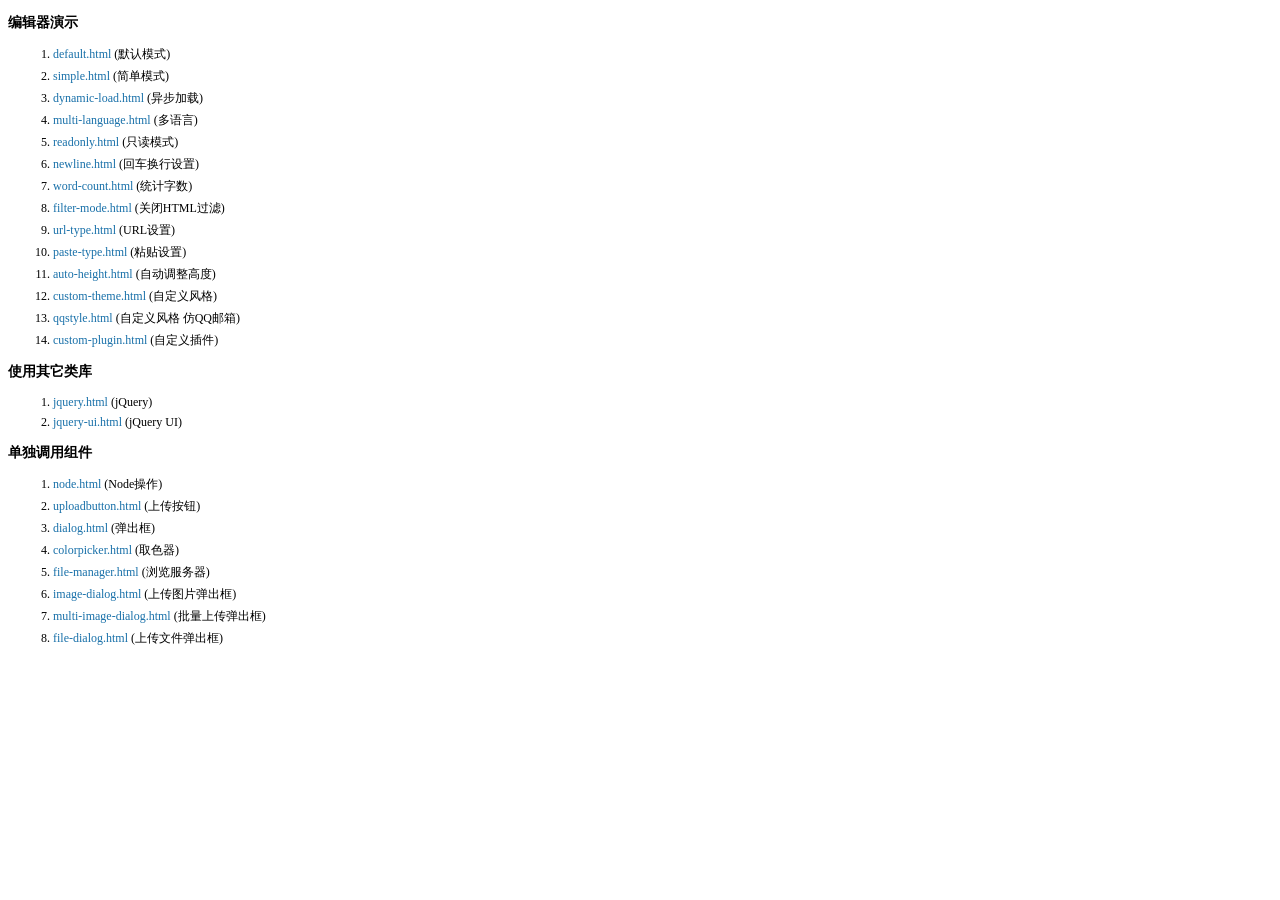
<file: js/kindeditor-4.1.10/examples/index.html>
<!doctype html>
<html>
	<head>
		<meta charset="utf-8" />
		<title>KindEditor Examples</title>
		<style>
			body {
				font-size: 12px;
				font-family: Tahoma, Simsun;
			}
			h3 {
				font-size: 14px;
			}
			a {
				color: #1870a9;
				text-decoration: none;
			}
			a:hover {
				color: #BC2A4D;
			}
			li {
				margin: 5px;
			}
		</style>
	</head>
	<body>
		<h3>编辑器演示</h3>
		<ol>
			<li><a href="default.html" target="_blank">default.html</a> (默认模式)</li>
			<li><a href="simple.html" target="_blank">simple.html</a> (简单模式)</li>
			<li><a href="dynamic-load.html" target="_blank">dynamic-load.html</a> (异步加载)</li>
			<li><a href="multi-language.html" target="_blank">multi-language.html</a> (多语言)</li>
			<li><a href="readonly.html" target="_blank">readonly.html</a> (只读模式)</li>
			<li><a href="newline.html" target="_blank">newline.html</a> (回车换行设置)</li>
			<li><a href="word-count.html" target="_blank">word-count.html</a> (统计字数)</li>
			<li><a href="filter-mode.html" target="_blank">filter-mode.html</a> (关闭HTML过滤)</li>
			<li><a href="url-type.html" target="_blank">url-type.html</a> (URL设置)</li>
			<li><a href="paste-type.html" target="_blank">paste-type.html</a> (粘贴设置)</li>
			<li><a href="auto-height.html" target="_blank">auto-height.html</a> (自动调整高度)</li>
			<li><a href="custom-theme.html" target="_blank">custom-theme.html</a> (自定义风格)</li>
			<li><a href="qqstyle.html" target="_blank">qqstyle.html</a> (自定义风格 仿QQ邮箱)</li>
			<li><a href="custom-plugin.html" target="_blank">custom-plugin.html</a> (自定义插件)</li>
		</ol>
		<h3>使用其它类库</h3>
		<ol>
			<li><a href="jquery.html" target="_blank">jquery.html</a> (jQuery)</li>
			<li><a href="jquery-ui.html" target="_blank">jquery-ui.html</a> (jQuery UI)</li>
		</ol>
		<h3>单独调用组件</h3>
		<ol>
			<li><a href="node.html" target="_blank">node.html</a> (Node操作)</li>
			<li><a href="uploadbutton.html" target="_blank">uploadbutton.html</a> (上传按钮)</li>
			<li><a href="dialog.html" target="_blank">dialog.html</a> (弹出框)</li>
			<li><a href="colorpicker.html" target="_blank">colorpicker.html</a> (取色器)</li>
			<li><a href="file-manager.html" target="_blank">file-manager.html</a> (浏览服务器)</li>
			<li><a href="image-dialog.html" target="_blank">image-dialog.html</a> (上传图片弹出框)</li>
			<li><a href="multi-image-dialog.html" target="_blank">multi-image-dialog.html</a> (批量上传弹出框)</li>
			<li><a href="file-dialog.html" target="_blank">file-dialog.html</a> (上传文件弹出框)</li>
		</ol>
	</body>
</html>
</file>
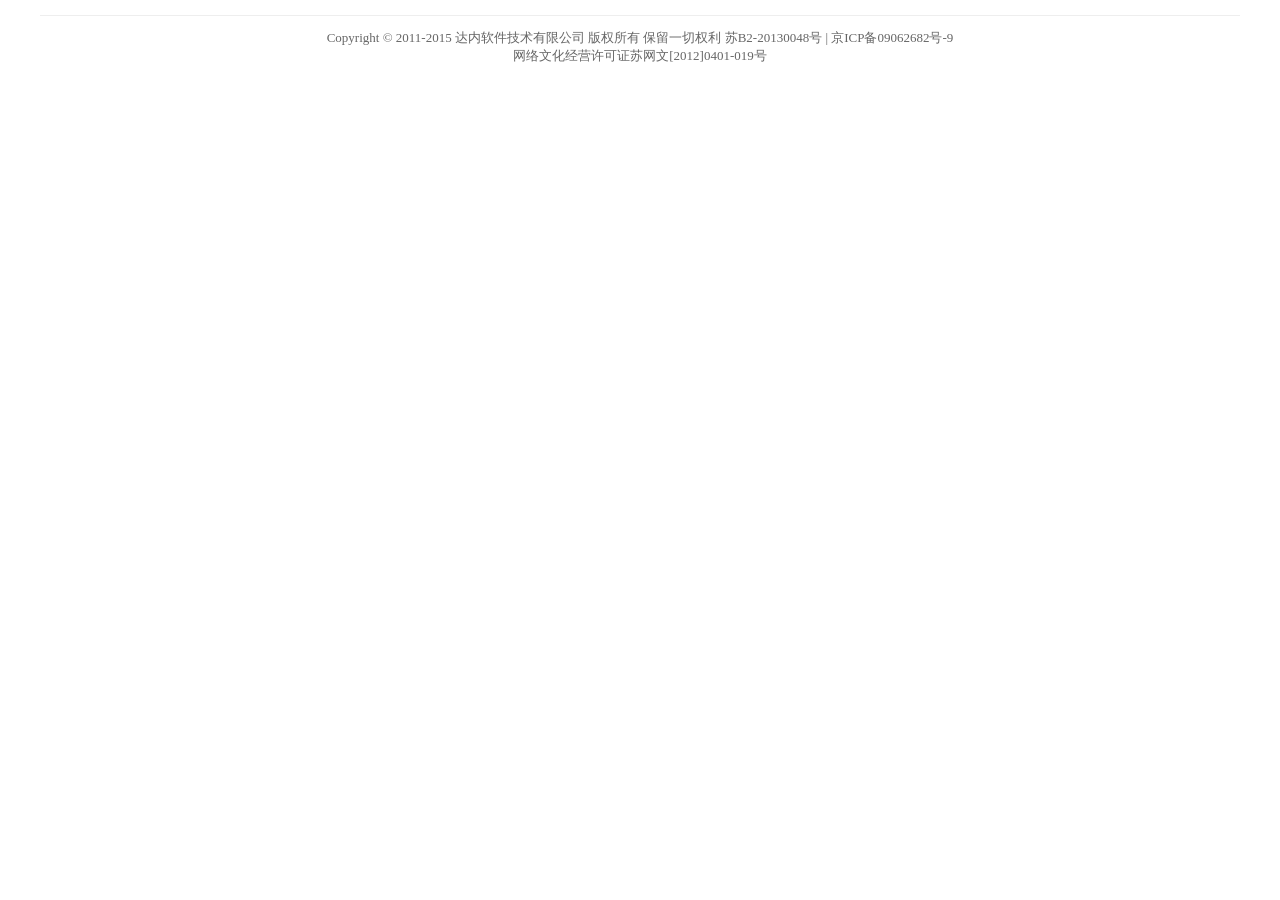
<file: foot.html>
<!DOCTYPE html>
<html lang="en">
<head>
    <meta http-equiv="Content-type" content="text/html; charset=UTF-8" />
    <link rel="stylesheet" href="css/foot.css"/>
    <script type="text/javascript" src="js/jquery-1.2.6.min.js"></script>
    <script type="text/javascript" src="js/jquery-extend.js"></script>
    <script type="text/javascript" src="js/lib-v1.js" charset="utf-8"></script>
    <script type="text/javascript" src="js/jt.js" charset="utf-8"></script>
    <meta charset="UTF-8">
    <title>Title</title>
</head>
<body>
<div id="common_foot">
    <p>
        Copyright © 2011-2015 达内软件技术有限公司 版权所有 保留一切权利 苏B2-20130048号 | 京ICP备09062682号-9
        <br>
        网络文化经营许可证苏网文[2012]0401-019号
    </p>
</div>
</body>
</html>
</file>
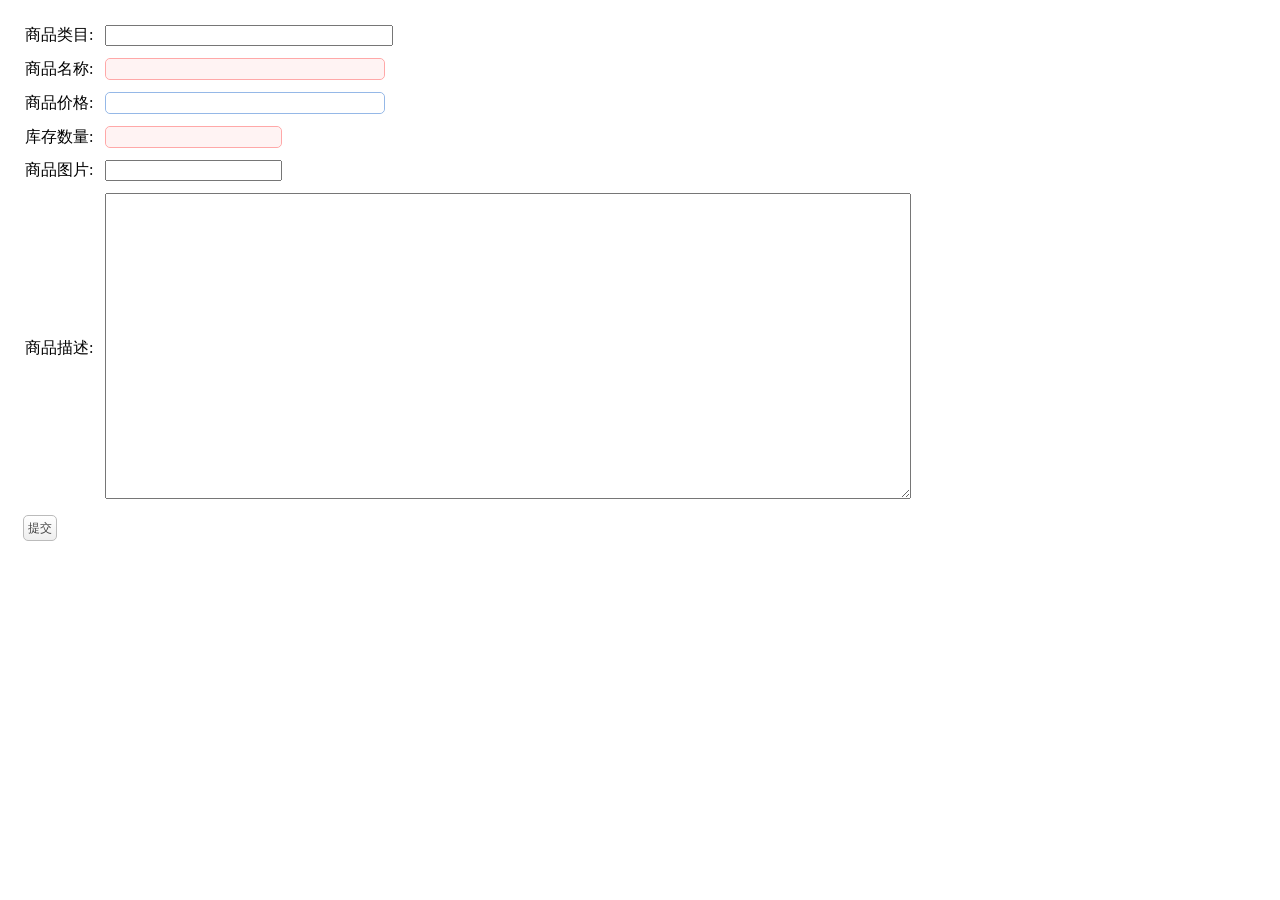
<file: item-edit.html>
<!DOCTYPE html>
<html lang="en">
<head>
    <link href="js/kindeditor-4.1.10/themes/default/default.css" type="text/css" rel="stylesheet">
    <script type="text/javascript" charset="utf-8" src="js/kindeditor-4.1.10/kindeditor-all-min.js"></script>
    <script type="text/javascript" charset="utf-8" src="js/kindeditor-4.1.10/lang/zh_CN.js"></script>
    <meta charset="UTF-8">
    <link rel="stylesheet" type="text/css" href="js/jquery-easyui-1.4.1/themes/default/easyui.css" />
    <link rel="stylesheet" type="text/css" href="js/jquery-easyui-1.4.1/themes/icon.css" />
    <link rel="stylesheet" type="text/css" href="css/jt.css" />
    <script type="text/javascript" src="js/jquery-easyui-1.4.1/jquery.min.js"></script>
    <script type="text/javascript" src="js/jquery-easyui-1.4.1/jquery.easyui.min.js"></script>
    <script type="text/javascript" src="js/jquery-easyui-1.4.1/locale/easyui-lang-zh_CN.js"></script>
    <!-- 自己实现业务逻辑 -->
    <script type="text/javascript" src="js/common.js"></script>

    <title>Title</title>
</head>
<body>
<div style="padding:10px 10px 10px 10px">
    <form id="itemeEditForm" class="itemForm" method="post">
        <input type="hidden" name="productId"/>
        <table cellpadding="5">
            <tr>
                <td>商品类目:</td>
                <td>
                    <input type="text" name="productCategory" style="width: 280px;"></input>
                </td>
            </tr>
            <tr>
                <td>商品名称:</td>
                <td><input class="easyui-textbox" type="text" name="productName" data-options="required:true" style="width: 280px;"></input></td>
            </tr>
            <tr>
                <td>商品价格:</td>
                <td><input class="easyui-numberbox" type="text" name="productPrice" style="width: 280px;"></input>
                </td>
            </tr>
            <tr>
                <td>库存数量:</td>
                <td><input class="easyui-numberbox" type="text" name="productNum" data-options="min:1,max:99999999,precision:0,required:true" /></td>
            </tr>
            <tr>
                <td>商品图片:</td>
                <td>
                    <input type="text" name="productImgurl"/>
                </td>
            </tr>
            <tr>
                <td>商品描述:</td>
                <td>
                    <textarea style="width:800px;height:300px;" name="productDescription"></textarea>
                </td>
            </tr>
        </table>
    </form>
    <div style="padding:5px">
        <a href="javascript:void(0)" class="easyui-linkbutton" onclick="submitForm()">提交</a>
    </div>
</div>
<script type="text/javascript">
    var itemEditEditor ;
    $(function(){
        //实例化编辑器
        itemEditEditor = KindEditorUtil.createEditor("#itemeEditForm [name=desc]");
    });

    function submitForm(){
        if(!$('#itemeEditForm').form('validate')){
            $.messager.alert('提示','表单还未填写完成!');
            return ;
        }
        alert($("#itemeEditForm").serialize())
        $.post("/products/update",$("#itemeEditForm").serialize(), function(data){
            if(data.status == 200){
                $.messager.alert('提示','修改商品成功!','info',function(){
                    $("#itemEditWindow").window('close');
                    $("#itemList").datagrid("reload");
                });
            }else{
                alert(data.msg);
            }
        });
    }
</script>
</body>
</html>
</file>
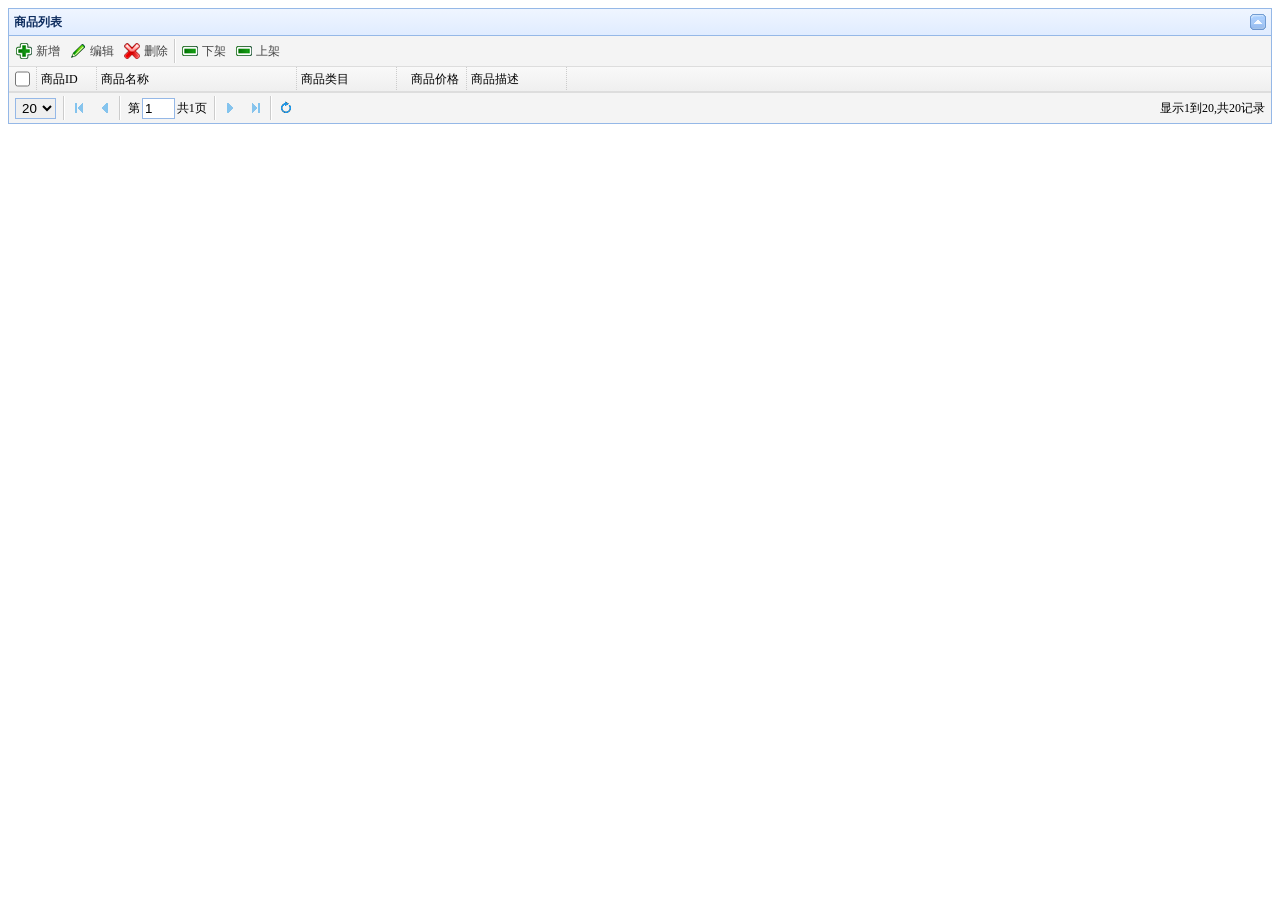
<file: item-list.html>
<!DOCTYPE html>
<html lang="en">
<head>
    <meta charset="UTF-8">
    <title>Title</title>
    <link href="js/kindeditor-4.1.10/themes/default/default.css" type="text/css" rel="stylesheet">
    <script type="text/javascript" charset="utf-8" src="js/kindeditor-4.1.10/kindeditor-all-min.js"></script>
    <script type="text/javascript" charset="utf-8" src="js/kindeditor-4.1.10/lang/zh_CN.js"></script>
    <link rel="stylesheet" type="text/css" href="js/jquery-easyui-1.4.1/themes/default/easyui.css" />
    <link rel="stylesheet" type="text/css" href="js/jquery-easyui-1.4.1/themes/icon.css" />
    <link rel="stylesheet" type="text/css" href="css/jt.css" />
    <script type="text/javascript" src="js/jquery-easyui-1.4.1/jquery.min.js"></script>
    <script type="text/javascript" src="js/jquery-easyui-1.4.1/jquery.easyui.min.js"></script>
    <script type="text/javascript" src="js/jquery-easyui-1.4.1/locale/easyui-lang-zh_CN.js"></script>
    <!-- 自己实现业务逻辑 -->
    <script type="text/javascript" src="js/common.js"></script>

</head>
<body>
<table class="easyui-datagrid" id="itemList" title="商品列表"
       data-options="singleSelect:false,collapsible:true,pagination:true,
       url:'http://www.easymall.com/products/pageManage',method:'get',pageSize:20,toolbar:toolbar">
    <thead>
    <tr>
        <th data-options="field:'ck',checkbox:true"></th>
        <th data-options="field:'productId',width:60">商品ID</th>
        <th data-options="field:'productName',width:200">商品名称</th>
        <th data-options="field:'productCategory',width:100">商品类目</th>
        <th data-options="field:'productPrice',width:70,align:'right'">商品价格</th>
        <th data-options="field:'productDescription',width:100">商品描述</th>
    </tr>
    </thead>
</table>
<div id="itemEditWindow" class="easyui-window" title="编辑商品" data-options="modal:true,closed:true,iconCls:'icon-save',href:'./item-edit.html'" style="width:80%;height:80%;padding:10px;">
</div>
<script>

    function getSelectionsIds(){
        var itemList = $("#itemList");
        var sels = itemList.datagrid("getSelections");
        var ids = [];
        for(var i in sels){
            ids.push(sels[i].productId);
        }
        ids = ids.join(",");
        return ids;//["200","300","400"]
    }

    var toolbar = [{
        text:'新增',
        iconCls:'icon-add',
        handler:function(){
            $(".tree-title:contains('新增商品')").parent().click();
        }
    },{
        text:'编辑',
        iconCls:'icon-edit',
        handler:function(){
            var ids = getSelectionsIds();
            if(ids.length == 0){
                $.messager.alert('提示','必须选择一个商品才能编辑!');
                return ;
            }
            if(ids.indexOf(',') > 0){
                $.messager.alert('提示','只能选择一个商品!');
                return ;
            }

            $("#itemEditWindow").window({
                onLoad :function(){
                    //回显数据
                    var data = $("#itemList").datagrid("getSelections")[0];
                   $("#itemeEditForm").form("load",data);
                    KindEditorUtil.init({
                        "pics" : data.productImage,
                        "cid" : data.cid,
                        fun:function(node){
                            KindEditorUtil.changeItemParam(node, "itemeEditForm");
                        }
                    });
                }
            }).window("open");
        }
    },{
        text:'删除',
        iconCls:'icon-cancel',
        handler:function(){
            var ids = getSelectionsIds();
            if(ids.length == 0){
                $.messager.alert('提示','未选中商品!');
                return ;
            }
            $.messager.confirm('确认','确定删除ID为 '+ids+' 的商品吗？',function(r){
                if (r){
                    var params = {"ids":ids};
                    $.post("/product/delete",params, function(data){
                        if(data.status == 200){
                            $.messager.alert('提示','删除商品成功!',undefined,function(){
                                $("#itemList").datagrid("reload");
                            });
                        }
                    });
                }
            });
        }
    },'-',{
        text:'下架',
        iconCls:'icon-remove',
        handler:function(){
            var ids = getSelectionsIds();
            if(ids.length == 0){
                $.messager.alert('提示','未选中商品!');
                return ;
            }
            $.messager.confirm('确认','确定下架ID为 '+ids+' 的商品吗？',function(r){
                if (r){
                    var params = {"ids":ids};
                    $.post("/item/instock",params, function(data){
                        if(data.status == 200){
                            $.messager.alert('提示','下架商品成功!',undefined,function(){
                                $("#itemList").datagrid("reload");
                            });
                        }
                    });
                }
            });
        }
    },{
        text:'上架',
        iconCls:'icon-remove',
        handler:function(){
            var ids = getSelectionsIds();
            if(ids.length == 0){
                $.messager.alert('提示','未选中商品!');
                return ;
            }
            $.messager.confirm('确认','确定上架ID为 '+ids+' 的商品吗？',function(r){
                if (r){
                    var params = {"ids":ids};
                    $.post("/item/reshelf",params, function(data){
                        if(data.status == 200){
                            $.messager.alert('提示','上架商品成功!',undefined,function(){
                                $("#itemList").datagrid("reload");
                            });
                        }
                    });
                }
            });
        }
    }];
</script>
</body>
</html>
</file>
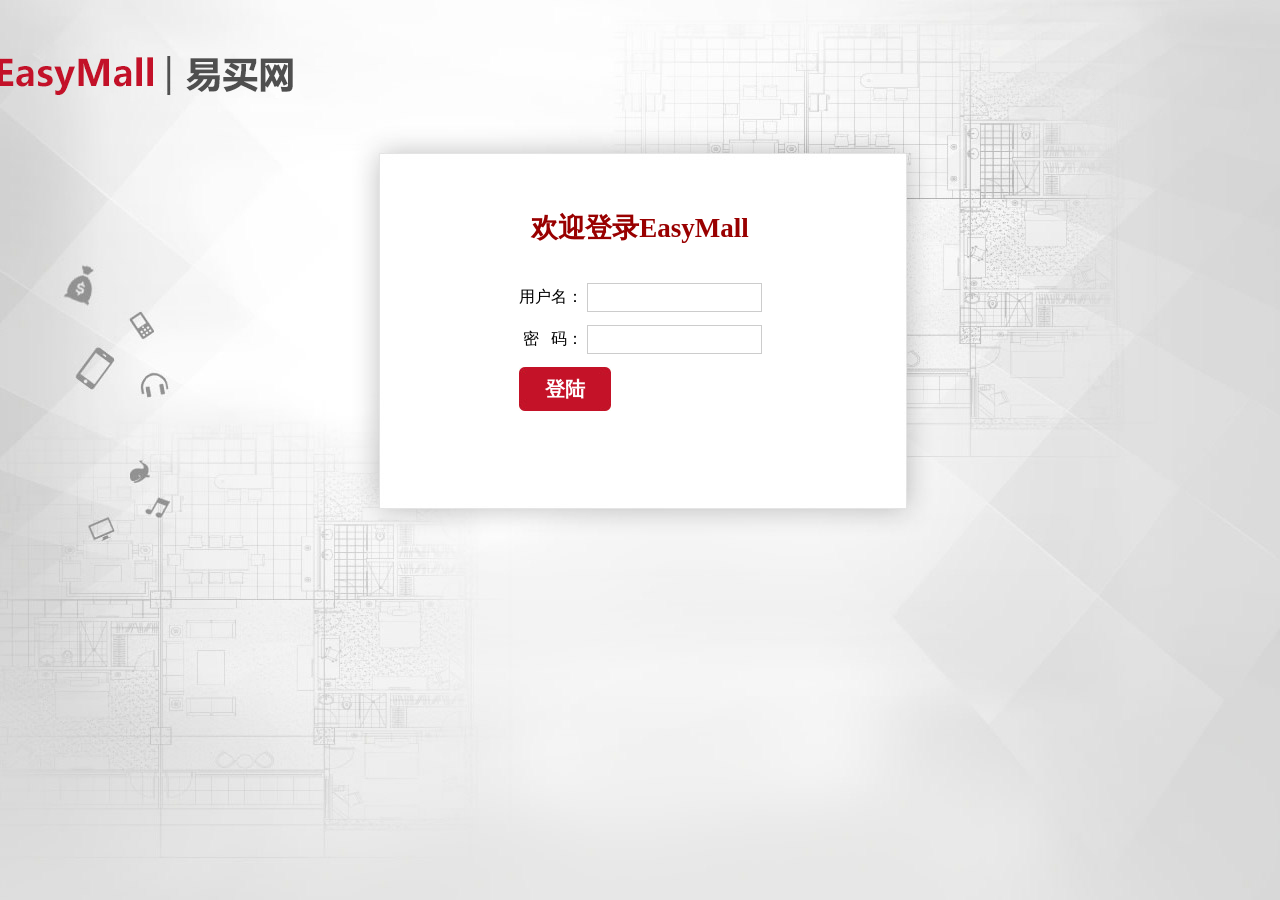
<file: login.html>
<!DOCTYPE HTML>
<html>

<head>
    <meta http-equiv="Content-type" content="text/html; charset=UTF-8" />
    <link rel="stylesheet" href="css/login.css" />
    <title>EasyMall欢迎您登陆</title>
    <script type="text/javascript" src="js/common/jquery-1.11.3.min.js"></script>
    <script type="text/javascript" src="js/cookie.js"></script>
    <script type="text/javascript" src="js/login_ajax.js"></script>
</head>

<body>
    <h1 id="mtitle">欢迎登陆EasyMall</h1>
    <form>
        <table>
            <tr>
                <td class="tdx">用户名：</td>
                <td><input type="text" id="username" name="username" value="" />
                    <span style="color:red"></span>
                </td>
            </tr>
            <tr>
                <td class="tdx">密&nbsp;&nbsp; 码：</td>
                <td><input type="password" name="password" />
                    <span style="color:red"></span>
                </td>
            </tr>
            <tr>
                <td colspan="2">
                    <input type="submit" value="登陆" />
                </td>
            </tr>
            <tr>
                <td colspan="2">
                    <span style="color:red"></span>
                </td>
            </tr>
        </table>
    </form>
</body>

</html>
</file>
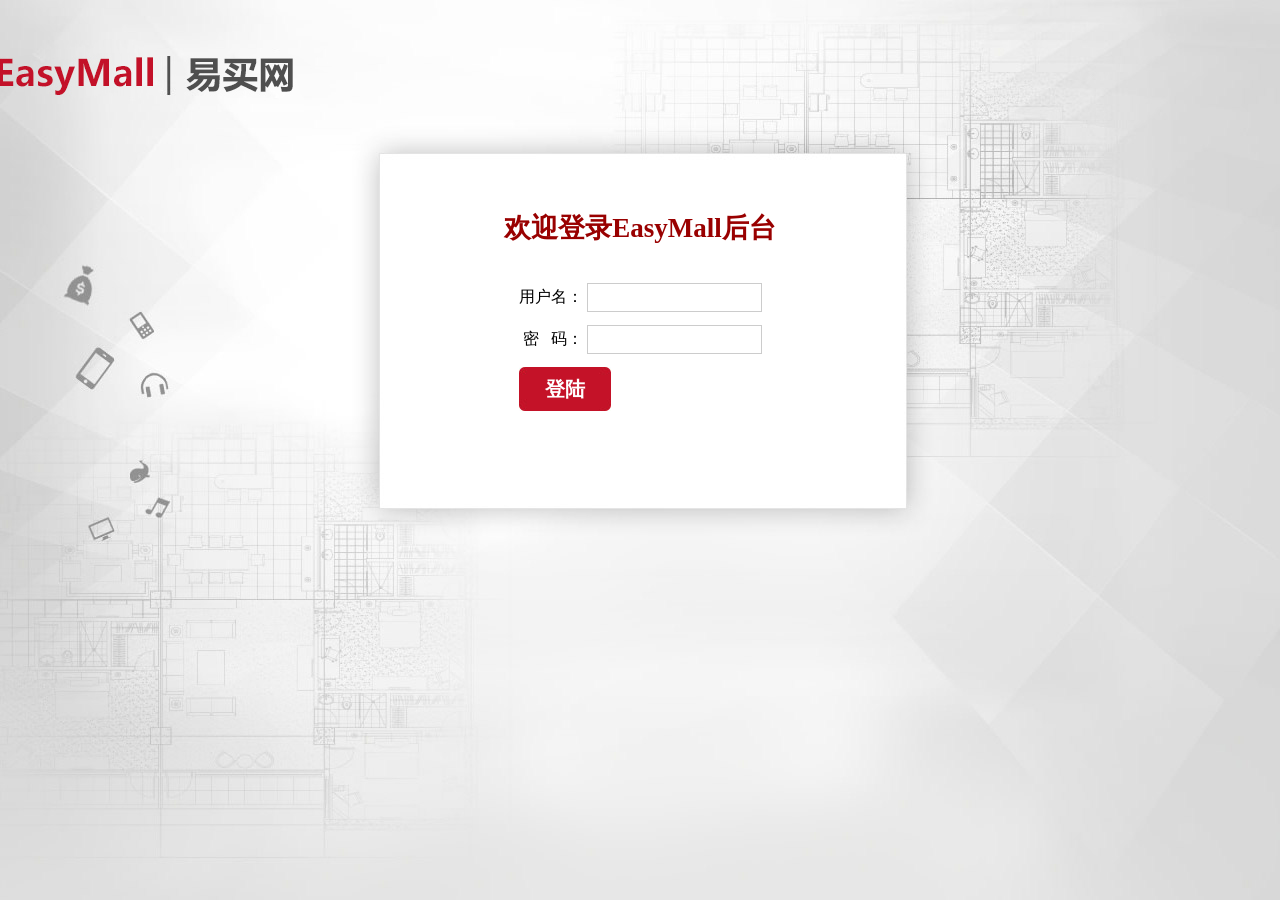
<file: manage.html>
<!DOCTYPE html PUBLIC "-//W3C//DTD HTML 4.01 Transitional//EN" "http://www.w3.org/TR/html4/loose.dtd">
<html>

<head>
    <meta http-equiv="Content-Type" content="text/html; charset=UTF-8">
    <link href="js/kindeditor-4.1.10/themes/default/default.css" type="text/css" rel="stylesheet">
    <script type="text/javascript" charset="utf-8" src="js/kindeditor-4.1.10/kindeditor-all-min.js"></script>
    <script type="text/javascript" charset="utf-8" src="js/kindeditor-4.1.10/lang/zh_CN.js"></script>
    <meta charset="UTF-8">
    <link rel="stylesheet" type="text/css" href="js/jquery-easyui-1.4.1/themes/default/easyui.css" />
    <link rel="stylesheet" type="text/css" href="js/jquery-easyui-1.4.1/themes/icon.css" />
    <link rel="stylesheet" type="text/css" href="css/jt.css" />
    <script type="text/javascript" src="js/jquery-easyui-1.4.1/jquery.min.js"></script>
    <script type="text/javascript" src="js/jquery-easyui-1.4.1/jquery.easyui.min.js"></script>
    <script type="text/javascript" src="js/jquery-easyui-1.4.1/locale/easyui-lang-zh_CN.js"></script>
    <script type="text/javascript" src="js/jquery.cookie.js"></script>
    <!-- 自己实现业务逻辑 -->
    <script type="text/javascript" src="js/common.js"></script>
    <script type="text/javascript" src="js/logout.js"></script>
    <title>EasyMall商城后台管理系统</title>
    <style type="text/css">
        .content {
            padding: 10px 10px 10px 10px;
        }
    </style>
</head>

<body class="easyui-layout">
    <div data-options="region:'west',title:'菜单',split:true" style="width:180px;">
        <ul id="menu" class="easyui-tree" style="margin-top: 10px;margin-left: 5px;">
            <li>
                <span>商品管理</span>
                <ul>
                    <li data-options="attributes:{'url':'./item-add.html'}">新增商品</li>
                    <li data-options="attributes:{'url':'./item-list.html'}">查询商品</li>
                </ul>
                <span><li><a onclick='logout(1)'>退出登录</a></li>
                </span>
            </li>
        </ul>
    </div>
    <div data-options="region:'center',title:''">
        <div id="tabs" class="easyui-tabs">
            <div title="首页" style="padding:20px;">
            </div>
        </div>
    </div>

    <script type="text/javascript">
        $(function() {
            var userId = "";
            var _ticket = $.cookie("EM_TICKET");
            if (!_ticket) {
                window.location.href = "login.html?mode=1";
                return;
            }
            $.ajax({
                url: "http://www.easymall.com/user/checkadmin/" + _ticket,
                dataType: "json",
                type: "GET",
                success: function(data) {
                    console.log(data)
                    if (data.status != 200) {
                        window.location.href = "login.html?mode=1";
                        alert(data.msg);
                    }

                },
                error: function() {
                    alert('index error.');
                }
            });
            $('#menu').tree({
                onClick: function(node) {
                    if ($('#menu').tree("isLeaf", node.target)) {
                        var tabs = $("#tabs");
                        var tab = tabs.tabs("getTab", node.text);
                        if (tab) {
                            tabs.tabs("select", node.text);
                        } else {
                            tabs.tabs('add', {
                                title: node.text,
                                href: node.attributes.url,
                                closable: true,
                                bodyCls: "content"
                            });
                        }
                    }
                }
            });
        });
    </script>
</body>

</html>
</file>
<file: css/foot.css>
@charset "utf-8";
#common_foot{
	width:1200px;
	margin:15px auto;
	border-top: 1px solid #EEEEEE;
	text-align: center;
	font-size: 13px;
	color:#666666;
	bottom:0;
	left:0;
	right:0;
}
</file>
<file: js/kindeditor-4.1.10/themes/default/default.css>
/* common */
.ke-inline-block {
	display: -moz-inline-stack;
	display: inline-block;
	vertical-align: middle;
	zoom: 1;
	*display: inline;
}
.ke-clearfix {
	zoom: 1;
}
.ke-clearfix:after {
	content: ".";
	display: block;
	clear: both;
	font-size: 0;
	height: 0;
	line-height: 0;
	visibility: hidden;
}
.ke-shadow {
	box-shadow: 1px 1px 3px #A0A0A0;
	-moz-box-shadow: 1px 1px 3px #A0A0A0;
	-webkit-box-shadow: 1px 1px 3px #A0A0A0;
	filter: progid:DXImageTransform.Microsoft.Shadow(color='#A0A0A0', Direction=135, Strength=3);
	background-color: #F0F0EE;
}
.ke-menu a,
.ke-menu a:hover,
.ke-dialog a,
.ke-dialog a:hover {
	color: #337FE5;
	text-decoration: none;
}
/* icons */
.ke-icon-source {
	background-position: 0px 0px;
	width: 16px;
	height: 16px;
}
.ke-icon-preview {
	background-position: 0px -16px;
	width: 16px;
	height: 16px;
}
.ke-icon-print {
	background-position: 0px -32px;
	width: 16px;
	height: 16px;
}
.ke-icon-undo {
	background-position: 0px -48px;
	width: 16px;
	height: 16px;
}
.ke-icon-redo {
	background-position: 0px -64px;
	width: 16px;
	height: 16px;
}
.ke-icon-cut {
	background-position: 0px -80px;
	width: 16px;
	height: 16px;
}
.ke-icon-copy {
	background-position: 0px -96px;
	width: 16px;
	height: 16px;
}
.ke-icon-paste {
	background-position: 0px -112px;
	width: 16px;
	height: 16px;
}
.ke-icon-selectall {
	background-position: 0px -128px;
	width: 16px;
	height: 16px;
}
.ke-icon-justifyleft {
	background-position: 0px -144px;
	width: 16px;
	height: 16px;
}
.ke-icon-justifycenter {
	background-position: 0px -160px;
	width: 16px;
	height: 16px;
}
.ke-icon-justifyright {
	background-position: 0px -176px;
	width: 16px;
	height: 16px;
}
.ke-icon-justifyfull {
	background-position: 0px -192px;
	width: 16px;
	height: 16px;
}
.ke-icon-insertorderedlist {
	background-position: 0px -208px;
	width: 16px;
	height: 16px;
}
.ke-icon-insertunorderedlist {
	background-position: 0px -224px;
	width: 16px;
	height: 16px;
}
.ke-icon-indent {
	background-position: 0px -240px;
	width: 16px;
	height: 16px;
}
.ke-icon-outdent {
	background-position: 0px -256px;
	width: 16px;
	height: 16px;
}
.ke-icon-subscript {
	background-position: 0px -272px;
	width: 16px;
	height: 16px;
}
.ke-icon-superscript {
	background-position: 0px -288px;
	width: 16px;
	height: 16px;
}
.ke-icon-date {
	background-position: 0px -304px;
	width: 25px;
	height: 16px;
}
.ke-icon-time {
	background-position: 0px -320px;
	width: 25px;
	height: 16px;
}
.ke-icon-formatblock {
	background-position: 0px -336px;
	width: 25px;
	height: 16px;
}
.ke-icon-fontname {
	background-position: 0px -352px;
	width: 21px;
	height: 16px;
}
.ke-icon-fontsize {
	background-position: 0px -368px;
	width: 23px;
	height: 16px;
}
.ke-icon-forecolor {
	background-position: 0px -384px;
	width: 20px;
	height: 16px;
}
.ke-icon-hilitecolor {
	background-position: 0px -400px;
	width: 23px;
	height: 16px;
}
.ke-icon-bold {
	background-position: 0px -416px;
	width: 16px;
	height: 16px;
}
.ke-icon-italic {
	background-position: 0px -432px;
	width: 16px;
	height: 16px;
}
.ke-icon-underline {
	background-position: 0px -448px;
	width: 16px;
	height: 16px;
}
.ke-icon-strikethrough {
	background-position: 0px -464px;
	width: 16px;
	height: 16px;
}
.ke-icon-removeformat {
	background-position: 0px -480px;
	width: 16px;
	height: 16px;
}
.ke-icon-image {
	background-position: 0px -496px;
	width: 16px;
	height: 16px;
}
.ke-icon-flash {
	background-position: 0px -512px;
	width: 16px;
	height: 16px;
}
.ke-icon-media {
	background-position: 0px -528px;
	width: 16px;
	height: 16px;
}
.ke-icon-div {
	background-position: 0px -544px;
	width: 16px;
	height: 16px;
}
.ke-icon-formula {
	background-position: 0px -576px;
	width: 16px;
	height: 16px;
}
.ke-icon-hr {
	background-position: 0px -592px;
	width: 16px;
	height: 16px;
}
.ke-icon-emoticons {
	background-position: 0px -608px;
	width: 16px;
	height: 16px;
}
.ke-icon-link {
	background-position: 0px -624px;
	width: 16px;
	height: 16px;
}
.ke-icon-unlink {
	background-position: 0px -640px;
	width: 16px;
	height: 16px;
}
.ke-icon-fullscreen {
	background-position: 0px -656px;
	width: 16px;
	height: 16px;
}
.ke-icon-about {
	background-position: 0px -672px;
	width: 16px;
	height: 16px;
}
.ke-icon-plainpaste {
	background-position: 0px -704px;
	width: 16px;
	height: 16px;
}
.ke-icon-wordpaste {
	background-position: 0px -720px;
	width: 16px;
	height: 16px;
}
.ke-icon-table {
	background-position: 0px -784px;
	width: 16px;
	height: 16px;
}
.ke-icon-tablemenu {
	background-position: 0px -768px;
	width: 16px;
	height: 16px;
}
.ke-icon-tableinsert {
	background-position: 0px -784px;
	width: 16px;
	height: 16px;
}
.ke-icon-tabledelete {
	background-position: 0px -800px;
	width: 16px;
	height: 16px;
}
.ke-icon-tablecolinsertleft {
	background-position: 0px -816px;
	width: 16px;
	height: 16px;
}
.ke-icon-tablecolinsertright {
	background-position: 0px -832px;
	width: 16px;
	height: 16px;
}
.ke-icon-tablerowinsertabove {
	background-position: 0px -848px;
	width: 16px;
	height: 16px;
}
.ke-icon-tablerowinsertbelow {
	background-position: 0px -864px;
	width: 16px;
	height: 16px;
}
.ke-icon-tablecoldelete {
	background-position: 0px -880px;
	width: 16px;
	height: 16px;
}
.ke-icon-tablerowdelete {
	background-position: 0px -896px;
	width: 16px;
	height: 16px;
}
.ke-icon-tablecellprop {
	background-position: 0px -912px;
	width: 16px;
	height: 16px;
}
.ke-icon-tableprop {
	background-position: 0px -928px;
	width: 16px;
	height: 16px;
}
.ke-icon-checked {
	background-position: 0px -944px;
	width: 16px;
	height: 16px;
}
.ke-icon-code {
	background-position: 0px -960px;
	width: 16px;
	height: 16px;
}
.ke-icon-map {
	background-position: 0px -976px;
	width: 16px;
	height: 16px;
}
.ke-icon-baidumap {
	background-position: 0px -976px;
	width: 16px;
	height: 16px;
}
.ke-icon-lineheight {
	background-position: 0px -992px;
	width: 16px;
	height: 16px;
}
.ke-icon-clearhtml {
	background-position: 0px -1008px;
	width: 16px;
	height: 16px;
}
.ke-icon-pagebreak {
	background-position: 0px -1024px;
	width: 16px;
	height: 16px;
}
.ke-icon-insertfile {
	background-position: 0px -1040px;
	width: 16px;
	height: 16px;
}
.ke-icon-quickformat {
	background-position: 0px -1056px;
	width: 16px;
	height: 16px;
}
.ke-icon-template {
	background-position: 0px -1072px;
	width: 16px;
	height: 16px;
}
.ke-icon-tablecellsplit {
	background-position: 0px -1088px;
	width: 16px;
	height: 16px;
}
.ke-icon-tablerowmerge {
	background-position: 0px -1104px;
	width: 16px;
	height: 16px;
}
.ke-icon-tablerowsplit {
	background-position: 0px -1120px;
	width: 16px;
	height: 16px;
}
.ke-icon-tablecolmerge {
	background-position: 0px -1136px;
	width: 16px;
	height: 16px;
}
.ke-icon-tablecolsplit {
	background-position: 0px -1152px;
	width: 16px;
	height: 16px;
}
.ke-icon-anchor {
	background-position: 0px -1168px;
	width: 16px;
	height: 16px;
}
.ke-icon-search {
	background-position: 0px -1184px;
	width: 16px;
	height: 16px;
}
.ke-icon-new {
	background-position: 0px -1200px;
	width: 16px;
	height: 16px;
}
.ke-icon-specialchar {
	background-position: 0px -1216px;
	width: 16px;
	height: 16px;
}
.ke-icon-multiimage {
	background-position: 0px -1232px;
	width: 16px;
	height: 16px;
}
/* container */
.ke-container {
	display: block;
	border: 1px solid #CCCCCC;
	background-color: #FFF;
	overflow: hidden;
	margin: 0;
	padding: 0;
}
/* toolbar */
.ke-toolbar {
	border-bottom: 1px solid #CCC;
	background-color: #F0F0EE;
	padding: 2px 5px;
	text-align: left;
	overflow: hidden;
	zoom: 1;
}
.ke-toolbar-icon {
	background-repeat: no-repeat;
	font-size: 0;
	line-height: 0;
	overflow: hidden;
	display: block;
}
.ke-toolbar-icon-url {
	background-image: url(default.png);
}
.ke-toolbar .ke-outline {
	border: 1px solid #F0F0EE;
	margin: 1px;
	padding: 1px 2px;
	font-size: 0;
	line-height: 0;
	overflow: hidden;
	cursor: pointer;
	display: block;
	float: left;
}
.ke-toolbar .ke-on {
	border: 1px solid #5690D2;
}
.ke-toolbar .ke-selected {
	border: 1px solid #5690D2;
	background-color: #E9EFF6;
}
.ke-toolbar .ke-disabled {
	cursor: default;
}
.ke-toolbar .ke-separator {
	height: 16px;
	margin: 2px 3px;
	border-left: 1px solid #A0A0A0;
	border-right: 1px solid #FFFFFF;
	border-top:0;
	border-bottom:0;
	width: 0;
	font-size: 0;
	line-height: 0;
	overflow: hidden;
	display: block;
	float: left;
}
.ke-toolbar .ke-hr {
	overflow: hidden;
	height: 1px;
	clear: both;
}
/* edit */
.ke-edit {
	padding: 0;
}
.ke-edit-iframe,
.ke-edit-textarea {
	border: 0;
	margin: 0;
	padding: 0;
	overflow: auto;
}
.ke-edit-textarea {
	font: 12px/1.5 "Consolas", "Monaco", "Bitstream Vera Sans Mono", "Courier New", Courier, monospace;
	color: #000;
	overflow: auto;
	resize: none;
}
.ke-edit-textarea:focus {
	outline: none;
}
/* statusbar */
.ke-statusbar {
	position: relative;
	background-color: #F0F0EE;
	border-top: 1px solid #CCCCCC;
	font-size: 0;
	line-height: 0;
	*height: 12px;
	overflow: hidden;
	text-align: center;
	cursor: s-resize;
}
.ke-statusbar-center-icon {
	background-position: -0px -754px;
	width: 15px;
	height: 11px;
	background-image: url(default.png);
}
.ke-statusbar-right-icon {
	position: absolute;
	right: 0;
	bottom: 0;
	cursor: se-resize;
	background-position: -5px -741px;
	width: 11px;
	height: 11px;
	background-image: url(default.png);
}
/* menu */
.ke-menu {
	border: 1px solid #A0A0A0;
	background-color: #F1F1F1;
	color: #222222;
	padding: 2px;
	font-family: "sans serif",tahoma,verdana,helvetica;
	font-size: 12px;
	text-align: left;
	overflow: hidden;
}
.ke-menu-item {
	border: 1px solid #F1F1F1;
	background-color: #F1F1F1;
	color: #222222;
	height: 24px;
	overflow: hidden;
	cursor: pointer;
}
.ke-menu-item-on {
	border: 1px solid #5690D2;
	background-color: #E9EFF6;
}
.ke-menu-item-left {
	width: 27px;
	text-align: center;
	overflow: hidden;
}
.ke-menu-item-center {
	width: 0;
	height: 24px;
	border-left: 1px solid #E3E3E3;
	border-right: 1px solid #FFFFFF;
	border-top: 0;
	border-bottom: 0;
}
.ke-menu-item-center-on {
	border-left: 1px solid #E9EFF6;
	border-right: 1px solid #E9EFF6;
}
.ke-menu-item-right {
	border: 0;
	padding: 0 0 0 5px;
	line-height: 24px;
	text-align: left;
	overflow: hidden;
}
.ke-menu-separator {
	margin: 2px 0;
	height: 0;
	overflow: hidden;
	border-top: 1px solid #CCCCCC;
	border-bottom: 1px solid #FFFFFF;
	border-left: 0;
	border-right: 0;
}
/* colorpicker */
.ke-colorpicker {
	border: 1px solid #A0A0A0;
	background-color: #F1F1F1;
	color: #222222;
	padding: 2px;
}
.ke-colorpicker-table {
	border:0;
	margin:0;
	padding:0;
	border-collapse: separate;
}
.ke-colorpicker-cell {
	font-size: 0;
	line-height: 0;
	border: 1px solid #F0F0EE;
	cursor: pointer;
	margin:3px;
	padding:0;
}
.ke-colorpicker-cell-top {
	font-family: "sans serif",tahoma,verdana,helvetica;
	font-size: 12px;
	line-height: 24px;
	border: 1px solid #F0F0EE;
	cursor: pointer;
	margin:0;
	padding:0;
	text-align: center;
}
.ke-colorpicker-cell-on {
	border: 1px solid #5690D2;
}
.ke-colorpicker-cell-selected {
	border: 1px solid #2446AB;
}
.ke-colorpicker-cell-color {
	width: 14px;
	height: 14px;
	margin: 3px;
	padding: 0;
	border: 0;
}
/* dialog */
.ke-dialog {
	position: absolute;
	margin: 0;
	padding: 0;
}
.ke-dialog .ke-header {
	width: 100%;
	margin-bottom: 10px;
}
.ke-dialog .ke-header .ke-left {
	float: left;
}
.ke-dialog .ke-header .ke-right {
	float: right;
}
.ke-dialog .ke-header label {
	margin-right: 0;
	cursor: pointer;
	font-weight: normal;
	display: inline;
	vertical-align: top;
}
.ke-dialog-content {
	background-color: #FFF;
	width: 100%;
	height: 100%;
	color: #333;
	border: 1px solid #A0A0A0;
}
.ke-dialog-shadow {
	position: absolute;
	z-index: -1;
	top: 0;
	left: 0;
	width: 100%;
	height: 100%;
	box-shadow: 3px 3px 7px #999;
	-moz-box-shadow: 3px 3px 7px #999;
	-webkit-box-shadow: 3px 3px 7px #999;
	filter: progid:DXImageTransform.Microsoft.Blur(PixelRadius='3', MakeShadow='true', ShadowOpacity='0.4');
	background-color: #F0F0EE;
}
.ke-dialog-header {
	border:0;
	margin:0;
	padding: 0 10px;
	background: url(background.png) repeat scroll 0 0 #F0F0EE;
	border-bottom: 1px solid #CFCFCF;
	height: 24px;
	font: 12px/24px "sans serif",tahoma,verdana,helvetica;
	text-align: left;
	color: #222;
	cursor: move;
}
.ke-dialog-icon-close {
	display: block;
	background: url(default.png) no-repeat scroll 0px -688px;
	width: 16px;
	height: 16px;
	position: absolute;
	right: 6px;
	top: 6px;
	cursor: pointer;
}
.ke-dialog-body {
	font: 12px/1.5 "sans serif",tahoma,verdana,helvetica;
	text-align: left;
	overflow: hidden;
	width: 100%;
}
.ke-dialog-body textarea {
	display: block;
	overflow: auto;
	padding: 0;
	resize: none;
}
.ke-dialog-body textarea:focus,
.ke-dialog-body input:focus,
.ke-dialog-body select:focus {
	outline: none;
}
.ke-dialog-body label {
	margin-right: 10px;
	cursor: pointer;
	display: -moz-inline-stack;
	display: inline-block;
	vertical-align: middle;
	zoom: 1;
	*display: inline;
}
.ke-dialog-body img {
	display: -moz-inline-stack;
	display: inline-block;
	vertical-align: middle;
	zoom: 1;
	*display: inline;
}
.ke-dialog-body select {
	display: -moz-inline-stack;
	display: inline-block;
	vertical-align: middle;
	zoom: 1;
	*display: inline;
	width: auto;
}
.ke-dialog-body .ke-textarea {
	display: block;
	width: 408px;
	height: 260px;
	font-family: "sans serif",tahoma,verdana,helvetica;
	font-size: 12px;
	border-color: #848484 #E0E0E0 #E0E0E0 #848484;
	border-style: solid;
	border-width: 1px;
}
.ke-dialog-body .ke-form {
	margin: 0;
	padding: 0;
}
.ke-dialog-loading {
	position: absolute;
	top: 0;
	left: 1px;
	z-index: 1;
	text-align: center;
}
.ke-dialog-loading-content {
	background: url("../common/loading.gif") no-repeat;
    color: #666;
    font-size: 14px;
    font-weight: bold;
    height: 31px;
    line-height: 31px;
    padding-left: 36px;
}
.ke-dialog-row {
	margin-bottom: 10px;
}
.ke-dialog-footer {
	font: 12px/1 "sans serif",tahoma,verdana,helvetica;
	text-align: right;
	padding:0 0 5px 0;
	background-color: #FFF;
	width: 100%;
}
.ke-dialog-preview,
.ke-dialog-yes {
	margin: 5px;
}
.ke-dialog-no {
	margin: 5px 10px 5px 5px;
}
.ke-dialog-mask {
	background-color:#FFF;
	filter:alpha(opacity=50);
	opacity:0.5;
}
.ke-button-common {
	background: url(background.png) no-repeat scroll 0 -25px transparent;
	cursor: pointer;
	height: 23px;
	line-height: 23px;
	overflow: visible;
	display: inline-block;
	vertical-align: top;
	cursor: pointer;
}
.ke-button-outer {
	background-position: 0 -25px;
	padding: 0;
	position: relative;
	display: -moz-inline-stack;
	display: inline-block;
	vertical-align: middle;
	zoom: 1;
	*display: inline;
}
.ke-button {
	background-position: right -25px;
	padding: 0 12px;
	margin: 0;
	font-family: "sans serif",tahoma,verdana,helvetica;
	border: 0 none;
	color: #333;
	font-size: 12px;
	left: 2px;
	text-decoration: none;
}
/* inputbox */
.ke-input-text {
	background-color:#FFFFFF;
	font-family: "sans serif",tahoma,verdana,helvetica;
	font-size: 12px;
	line-height: 17px;
	height: 17px;
	padding: 2px 4px;
	border-color: #848484 #E0E0E0 #E0E0E0 #848484;
	border-style: solid;
	border-width: 1px;
	display: -moz-inline-stack;
	display: inline-block;
	vertical-align: middle;
	zoom: 1;
	*display: inline;
}
.ke-input-number {
	width: 50px;
}
.ke-input-color {
	border: 1px solid #A0A0A0;
	background-color: #FFFFFF;
	font-size: 12px;
	width: 60px;
	height: 20px;
	line-height: 20px;
	padding-left: 5px;
	overflow: hidden;
	cursor: pointer;
	display: -moz-inline-stack;
	display: inline-block;
	vertical-align: middle;
	zoom: 1;
	*display: inline;
}
.ke-upload-button {
	position: relative;
}
.ke-upload-area {
	position: relative;
	overflow: hidden;
	margin: 0;
	padding: 0;
	*height: 25px;
}
.ke-upload-area .ke-upload-file {
	position: absolute;
	font-size: 60px;
	top: 0;
	right: 0;
	padding: 0;
	margin: 0;
	z-index: 811212;
	border: 0 none;
	opacity: 0;
	filter: alpha(opacity=0);
}
/* tabs */
.ke-tabs {
	font: 12px/1 "sans serif",tahoma,verdana,helvetica;
	border-bottom:1px solid #A0A0A0;
	padding-left:5px;
	margin-bottom:20px;
}
.ke-tabs-ul  {
	list-style-image:none;
	list-style-position:outside;
	list-style-type:none;
	margin:0;
	padding:0;
}
.ke-tabs-li {
	position: relative;
	border: 1px solid #A0A0A0;
	background-color: #F0F0EE;
	margin: 0 2px -1px 0;
	padding: 0 20px;
	float: left;
	line-height: 25px;
	text-align: center;
	color: #555555;
	cursor: pointer;
}
.ke-tabs-li-selected {
	background-color: #FFF;
	border-bottom: 1px solid #FFF;
	color: #000;
	cursor: default;
}
.ke-tabs-li-on {
	background-color: #FFF;
	color: #000;
}
/* progressbar */
.ke-progressbar {
	position: relative;
	margin: 0;
	padding: 0;
}
.ke-progressbar-bar {
	border: 1px solid #6FA5DB;
	width: 80px;
	height: 5px;
	margin: 10px 10px 0 10px;
	padding: 0;
}
.ke-progressbar-bar-inner {
	width: 0;
	height: 5px;
	background-color: #6FA5DB;
	overflow: hidden;
	margin: 0;
	padding: 0;
}
.ke-progressbar-percent {
	position: absolute;
	top: 0;
	left: 40%;
	display: none;
}
/* swfupload */
.ke-swfupload-top {
	position: relative;
	margin-bottom: 10px;
	_width: 608px;
}
.ke-swfupload-button {
	height: 23px;
	line-height: 23px;
}
.ke-swfupload-desc {
	padding: 0 10px;
	height: 23px;
	line-height: 23px;
}
.ke-swfupload-startupload {
	position: absolute;
	top: 0;
	right: 0;
}
.ke-swfupload-body {
	overflow: scroll;
	background-color:#FFFFFF;
	border-color: #848484 #E0E0E0 #E0E0E0 #848484;
	border-style: solid;
	border-width: 1px;
	width: auto;
	height: 370px;
	padding: 5px;
}
.ke-swfupload-body .ke-item {
	width: 100px;
	margin: 5px;
}
.ke-swfupload-body .ke-photo {
	position: relative;
	border: 1px solid #DDDDDD;
	background-color:#FFFFFF;
	padding: 10px;
}
.ke-swfupload-body .ke-delete {
	display: block;
	background: url(default.png) no-repeat scroll 0px -688px;
	width: 16px;
	height: 16px;
	position: absolute;
	right: 0;
	top: 0;
	cursor: pointer;
}
.ke-swfupload-body .ke-status  {
	position: absolute;
	left: 0;
	bottom: 5px;
	width: 100px;
	height: 17px;
}
.ke-swfupload-body .ke-message  {
	width: 100px;
	text-align: center;
	overflow: hidden;
	height:17px;
}
.ke-swfupload-body .ke-error  {
	color: red;
}
.ke-swfupload-body .ke-name {
	width: 100px;
	text-align: center;
	overflow: hidden;
	height:16px;
}
.ke-swfupload-body .ke-on {
	border: 1px solid #5690D2;
	background-color: #E9EFF6;
}

/* emoticons */
.ke-plugin-emoticons {
	position: relative;
}
.ke-plugin-emoticons .ke-preview {
	position: absolute;
	text-align: center;
	margin: 2px;
	padding: 10px;
	top: 0;
	border: 1px solid #A0A0A0;
	background-color: #FFFFFF;
	display: none;
}
.ke-plugin-emoticons .ke-preview-img {
	border:0;
	margin:0;
	padding:0;
}
.ke-plugin-emoticons .ke-table {
	border:0;
	margin:0;
	padding:0;
	border-collapse:separate;
}
.ke-plugin-emoticons .ke-cell {
	margin:0;
	padding:1px;
	border:1px solid #F0F0EE;
	cursor:pointer;
}
.ke-plugin-emoticons .ke-on {
	border: 1px solid #5690D2;
	background-color: #E9EFF6;
}
.ke-plugin-emoticons .ke-img {
	display:block;
	background-repeat:no-repeat;
	overflow:hidden;
	margin:2px;
	width:24px;
	height:24px;
	margin: 0;
	padding: 0;
	border: 0;
}
.ke-plugin-emoticons .ke-page {
	text-align: right;
	margin: 5px;
	padding: 0;
	border: 0;
	font: 12px/1 "sans serif",tahoma,verdana,helvetica;
	color: #333;
	text-decoration: none;
}
.ke-plugin-plainpaste-textarea,
.ke-plugin-wordpaste-iframe {
	display: block;
	width: 408px;
	height: 260px;
	font-family: "sans serif",tahoma,verdana,helvetica;
	font-size: 12px;
	border-color: #848484 #E0E0E0 #E0E0E0 #848484;
	border-style: solid;
	border-width: 1px;
}
/* filemanager */
.ke-plugin-filemanager-header {
	width: 100%;
	margin-bottom: 10px;
}
.ke-plugin-filemanager-header .ke-left {
	float: left;
}
.ke-plugin-filemanager-header .ke-right {
	float: right;
}
.ke-plugin-filemanager-body {
	overflow: scroll;
	background-color:#FFFFFF;
	border-color: #848484 #E0E0E0 #E0E0E0 #848484;
	border-style: solid;
	border-width: 1px;
	width: auto;
	height: 370px;
	padding: 5px;
}
.ke-plugin-filemanager-body .ke-item {
	width: 100px;
	margin: 5px;
}
.ke-plugin-filemanager-body .ke-photo {
	border: 1px solid #DDDDDD;
	background-color:#FFFFFF;
	padding: 10px;
}
.ke-plugin-filemanager-body .ke-name {
	width: 100px;
	text-align: center;
	overflow: hidden;
	height:16px;
}
.ke-plugin-filemanager-body .ke-on {
	border: 1px solid #5690D2;
	background-color: #E9EFF6;
}
.ke-plugin-filemanager-body .ke-table {
	width: 95%;
	border: 0;
	margin: 0;
	padding: 0;
	border-collapse: separate;
}
.ke-plugin-filemanager-body .ke-table .ke-cell {
	margin: 0;
	padding: 0;
	border: 0;
}
.ke-plugin-filemanager-body .ke-table .ke-name {
	width: 55%;
	text-align: left;
}
.ke-plugin-filemanager-body .ke-table .ke-size {
	width: 15%;
	text-align: left;
}
.ke-plugin-filemanager-body .ke-table .ke-datetime {
	width: 30%;
	text-align: center;
}
</file>
<file: js/jquery-easyui-1.4.1/themes/default/easyui.css>
.panel {
  overflow: hidden;
  text-align: left;
  margin: 0;
  border: 0;
  -moz-border-radius: 0 0 0 0;
  -webkit-border-radius: 0 0 0 0;
  border-radius: 0 0 0 0;
}
.panel-header,
.panel-body {
  border-width: 1px;
  border-style: solid;
}
.panel-header {
  padding: 5px;
  position: relative;
}
.panel-title {
  background: url('images/blank.gif') no-repeat;
}
.panel-header-noborder {
  border-width: 0 0 1px 0;
}
.panel-body {
  overflow: auto;
  border-top-width: 0;
  padding: 0;
}
.panel-body-noheader {
  border-top-width: 1px;
}
.panel-body-noborder {
  border-width: 0px;
}
.panel-body-nobottom {
  border-bottom-width: 0;
}
.panel-with-icon {
  padding-left: 18px;
}
.panel-icon,
.panel-tool {
  position: absolute;
  top: 50%;
  margin-top: -8px;
  height: 16px;
  overflow: hidden;
}
.panel-icon {
  left: 5px;
  width: 16px;
}
.panel-tool {
  right: 5px;
  width: auto;
}
.panel-tool a {
  display: inline-block;
  width: 16px;
  height: 16px;
  opacity: 0.6;
  filter: alpha(opacity=60);
  margin: 0 0 0 2px;
  vertical-align: top;
}
.panel-tool a:hover {
  opacity: 1;
  filter: alpha(opacity=100);
  background-color: #eaf2ff;
  -moz-border-radius: 3px 3px 3px 3px;
  -webkit-border-radius: 3px 3px 3px 3px;
  border-radius: 3px 3px 3px 3px;
}
.panel-loading {
  padding: 11px 0px 10px 30px;
}
.panel-noscroll {
  overflow: hidden;
}
.panel-fit,
.panel-fit body {
  height: 100%;
  margin: 0;
  padding: 0;
  border: 0;
  overflow: hidden;
}
.panel-loading {
  background: url('images/loading.gif') no-repeat 10px 10px;
}
.panel-tool-close {
  background: url('images/panel_tools.png') no-repeat -16px 0px;
}
.panel-tool-min {
  background: url('images/panel_tools.png') no-repeat 0px 0px;
}
.panel-tool-max {
  background: url('images/panel_tools.png') no-repeat 0px -16px;
}
.panel-tool-restore {
  background: url('images/panel_tools.png') no-repeat -16px -16px;
}
.panel-tool-collapse {
  background: url('images/panel_tools.png') no-repeat -32px 0;
}
.panel-tool-expand {
  background: url('images/panel_tools.png') no-repeat -32px -16px;
}
.panel-header,
.panel-body {
  border-color: #95B8E7;
}
.panel-header {
  background-color: #E0ECFF;
  background: -webkit-linear-gradient(top,#EFF5FF 0,#E0ECFF 100%);
  background: -moz-linear-gradient(top,#EFF5FF 0,#E0ECFF 100%);
  background: -o-linear-gradient(top,#EFF5FF 0,#E0ECFF 100%);
  background: linear-gradient(to bottom,#EFF5FF 0,#E0ECFF 100%);
  background-repeat: repeat-x;
  filter: progid:DXImageTransform.Microsoft.gradient(startColorstr=#EFF5FF,endColorstr=#E0ECFF,GradientType=0);
}
.panel-body {
  background-color: #ffffff;
  color: #000000;
  font-size: 12px;
}
.panel-title {
  font-size: 12px;
  font-weight: bold;
  color: #0E2D5F;
  height: 16px;
  line-height: 16px;
}
.panel-footer {
  border: 1px solid #95B8E7;
  overflow: hidden;
  background: #F4F4F4;
}
.panel-footer-noborder {
  border-width: 1px 0 0 0;
}
.accordion {
  overflow: hidden;
  border-width: 1px;
  border-style: solid;
}
.accordion .accordion-header {
  border-width: 0 0 1px;
  cursor: pointer;
}
.accordion .accordion-body {
  border-width: 0 0 1px;
}
.accordion-noborder {
  border-width: 0;
}
.accordion-noborder .accordion-header {
  border-width: 0 0 1px;
}
.accordion-noborder .accordion-body {
  border-width: 0 0 1px;
}
.accordion-collapse {
  background: url('images/accordion_arrows.png') no-repeat 0 0;
}
.accordion-expand {
  background: url('images/accordion_arrows.png') no-repeat -16px 0;
}
.accordion {
  background: #ffffff;
  border-color: #95B8E7;
}
.accordion .accordion-header {
  background: #E0ECFF;
  filter: none;
}
.accordion .accordion-header-selected {
  background: #ffe48d;
}
.accordion .accordion-header-selected .panel-title {
  color: #000000;
}
.window {
  overflow: hidden;
  padding: 5px;
  border-width: 1px;
  border-style: solid;
}
.window .window-header {
  background: transparent;
  padding: 0px 0px 6px 0px;
}
.window .window-body {
  border-width: 1px;
  border-style: solid;
  border-top-width: 0px;
}
.window .window-body-noheader {
  border-top-width: 1px;
}
.window .panel-body-nobottom {
  border-bottom-width: 0;
}
.window .window-header .panel-icon,
.window .window-header .panel-tool {
  top: 50%;
  margin-top: -11px;
}
.window .window-header .panel-icon {
  left: 1px;
}
.window .window-header .panel-tool {
  right: 1px;
}
.window .window-header .panel-with-icon {
  padding-left: 18px;
}
.window-proxy {
  position: absolute;
  overflow: hidden;
}
.window-proxy-mask {
  position: absolute;
  filter: alpha(opacity=5);
  opacity: 0.05;
}
.window-mask {
  position: absolute;
  left: 0;
  top: 0;
  width: 100%;
  height: 100%;
  filter: alpha(opacity=40);
  opacity: 0.40;
  font-size: 1px;
  overflow: hidden;
}
.window,
.window-shadow {
  position: absolute;
  -moz-border-radius: 5px 5px 5px 5px;
  -webkit-border-radius: 5px 5px 5px 5px;
  border-radius: 5px 5px 5px 5px;
}
.window-shadow {
  background: #ccc;
  -moz-box-shadow: 2px 2px 3px #cccccc;
  -webkit-box-shadow: 2px 2px 3px #cccccc;
  box-shadow: 2px 2px 3px #cccccc;
  filter: progid:DXImageTransform.Microsoft.Blur(pixelRadius=2,MakeShadow=false,ShadowOpacity=0.2);
}
.window,
.window .window-body {
  border-color: #95B8E7;
}
.window {
  background-color: #E0ECFF;
  background: -webkit-linear-gradient(top,#EFF5FF 0,#E0ECFF 20%);
  background: -moz-linear-gradient(top,#EFF5FF 0,#E0ECFF 20%);
  background: -o-linear-gradient(top,#EFF5FF 0,#E0ECFF 20%);
  background: linear-gradient(to bottom,#EFF5FF 0,#E0ECFF 20%);
  background-repeat: repeat-x;
  filter: progid:DXImageTransform.Microsoft.gradient(startColorstr=#EFF5FF,endColorstr=#E0ECFF,GradientType=0);
}
.window-proxy {
  border: 1px dashed #95B8E7;
}
.window-proxy-mask,
.window-mask {
  background: #ccc;
}
.window .panel-footer {
  border: 1px solid #95B8E7;
  position: relative;
  top: -1px;
}
.dialog-content {
  overflow: auto;
}
.dialog-toolbar {
  padding: 2px 5px;
}
.dialog-tool-separator {
  float: left;
  height: 24px;
  border-left: 1px solid #ccc;
  border-right: 1px solid #fff;
  margin: 2px 1px;
}
.dialog-button {
  padding: 5px;
  text-align: right;
}
.dialog-button .l-btn {
  margin-left: 5px;
}
.dialog-toolbar,
.dialog-button {
  background: #F4F4F4;
  border-width: 1px;
  border-style: solid;
}
.dialog-toolbar {
  border-color: #95B8E7 #95B8E7 #dddddd #95B8E7;
}
.dialog-button {
  border-color: #dddddd #95B8E7 #95B8E7 #95B8E7;
}
.l-btn {
  text-decoration: none;
  display: inline-block;
  overflow: hidden;
  margin: 0;
  padding: 0;
  cursor: pointer;
  outline: none;
  text-align: center;
  vertical-align: middle;
}
.l-btn-plain {
  border: 0;
  padding: 1px;
}
.l-btn-left {
  display: inline-block;
  position: relative;
  overflow: hidden;
  margin: 0;
  padding: 0;
  vertical-align: top;
}
.l-btn-text {
  display: inline-block;
  vertical-align: top;
  width: auto;
  line-height: 24px;
  font-size: 12px;
  padding: 0;
  margin: 0 4px;
}
.l-btn-icon {
  display: inline-block;
  width: 16px;
  height: 16px;
  line-height: 16px;
  position: absolute;
  top: 50%;
  margin-top: -8px;
  font-size: 1px;
}
.l-btn span span .l-btn-empty {
  display: inline-block;
  margin: 0;
  width: 16px;
  height: 24px;
  font-size: 1px;
  vertical-align: top;
}
.l-btn span .l-btn-icon-left {
  padding: 0 0 0 20px;
  background-position: left center;
}
.l-btn span .l-btn-icon-right {
  padding: 0 20px 0 0;
  background-position: right center;
}
.l-btn-icon-left .l-btn-text {
  margin: 0 4px 0 24px;
}
.l-btn-icon-left .l-btn-icon {
  left: 4px;
}
.l-btn-icon-right .l-btn-text {
  margin: 0 24px 0 4px;
}
.l-btn-icon-right .l-btn-icon {
  right: 4px;
}
.l-btn-icon-top .l-btn-text {
  margin: 20px 4px 0 4px;
}
.l-btn-icon-top .l-btn-icon {
  top: 4px;
  left: 50%;
  margin: 0 0 0 -8px;
}
.l-btn-icon-bottom .l-btn-text {
  margin: 0 4px 20px 4px;
}
.l-btn-icon-bottom .l-btn-icon {
  top: auto;
  bottom: 4px;
  left: 50%;
  margin: 0 0 0 -8px;
}
.l-btn-left .l-btn-empty {
  margin: 0 4px;
  width: 16px;
}
.l-btn-plain:hover {
  padding: 0;
}
.l-btn-focus {
  outline: #0000FF dotted thin;
}
.l-btn-large .l-btn-text {
  line-height: 40px;
}
.l-btn-large .l-btn-icon {
  width: 32px;
  height: 32px;
  line-height: 32px;
  margin-top: -16px;
}
.l-btn-large .l-btn-icon-left .l-btn-text {
  margin-left: 40px;
}
.l-btn-large .l-btn-icon-right .l-btn-text {
  margin-right: 40px;
}
.l-btn-large .l-btn-icon-top .l-btn-text {
  margin-top: 36px;
  line-height: 24px;
  min-width: 32px;
}
.l-btn-large .l-btn-icon-top .l-btn-icon {
  margin: 0 0 0 -16px;
}
.l-btn-large .l-btn-icon-bottom .l-btn-text {
  margin-bottom: 36px;
  line-height: 24px;
  min-width: 32px;
}
.l-btn-large .l-btn-icon-bottom .l-btn-icon {
  margin: 0 0 0 -16px;
}
.l-btn-large .l-btn-left .l-btn-empty {
  margin: 0 4px;
  width: 32px;
}
.l-btn {
  color: #444;
  background: #fafafa;
  background-repeat: repeat-x;
  border: 1px solid #bbb;
  background: -webkit-linear-gradient(top,#ffffff 0,#eeeeee 100%);
  background: -moz-linear-gradient(top,#ffffff 0,#eeeeee 100%);
  background: -o-linear-gradient(top,#ffffff 0,#eeeeee 100%);
  background: linear-gradient(to bottom,#ffffff 0,#eeeeee 100%);
  background-repeat: repeat-x;
  filter: progid:DXImageTransform.Microsoft.gradient(startColorstr=#ffffff,endColorstr=#eeeeee,GradientType=0);
  -moz-border-radius: 5px 5px 5px 5px;
  -webkit-border-radius: 5px 5px 5px 5px;
  border-radius: 5px 5px 5px 5px;
}
.l-btn:hover {
  background: #eaf2ff;
  color: #000000;
  border: 1px solid #b7d2ff;
  filter: none;
}
.l-btn-plain {
  background: transparent;
  border: 0;
  filter: none;
}
.l-btn-plain:hover {
  background: #eaf2ff;
  color: #000000;
  border: 1px solid #b7d2ff;
  -moz-border-radius: 5px 5px 5px 5px;
  -webkit-border-radius: 5px 5px 5px 5px;
  border-radius: 5px 5px 5px 5px;
}
.l-btn-disabled,
.l-btn-disabled:hover {
  opacity: 0.5;
  cursor: default;
  background: #fafafa;
  color: #444;
  background: -webkit-linear-gradient(top,#ffffff 0,#eeeeee 100%);
  background: -moz-linear-gradient(top,#ffffff 0,#eeeeee 100%);
  background: -o-linear-gradient(top,#ffffff 0,#eeeeee 100%);
  background: linear-gradient(to bottom,#ffffff 0,#eeeeee 100%);
  background-repeat: repeat-x;
  filter: progid:DXImageTransform.Microsoft.gradient(startColorstr=#ffffff,endColorstr=#eeeeee,GradientType=0);
}
.l-btn-disabled .l-btn-text,
.l-btn-disabled .l-btn-icon {
  filter: alpha(opacity=50);
}
.l-btn-plain-disabled,
.l-btn-plain-disabled:hover {
  background: transparent;
  filter: alpha(opacity=50);
}
.l-btn-selected,
.l-btn-selected:hover {
  background: #ddd;
  filter: none;
}
.l-btn-plain-selected,
.l-btn-plain-selected:hover {
  background: #ddd;
}
.textbox {
  position: relative;
  border: 1px solid #95B8E7;
  background-color: #fff;
  vertical-align: middle;
  display: inline-block;
  overflow: hidden;
  white-space: nowrap;
  margin: 0;
  padding: 0;
  -moz-border-radius: 5px 5px 5px 5px;
  -webkit-border-radius: 5px 5px 5px 5px;
  border-radius: 5px 5px 5px 5px;
}
.textbox .textbox-text {
  font-size: 12px;
  border: 0;
  margin: 0;
  padding: 4px;
  white-space: normal;
  vertical-align: top;
  outline-style: none;
  resize: none;
  -moz-border-radius: 5px 5px 5px 5px;
  -webkit-border-radius: 5px 5px 5px 5px;
  border-radius: 5px 5px 5px 5px;
}
.textbox .textbox-prompt {
  font-size: 12px;
  color: #aaa;
}
.textbox-button,
.textbox-button:hover {
  position: absolute;
  top: 0;
  padding: 0;
  vertical-align: top;
  -moz-border-radius: 0 0 0 0;
  -webkit-border-radius: 0 0 0 0;
  border-radius: 0 0 0 0;
}
.textbox-button-right,
.textbox-button-right:hover {
  border-width: 0 0 0 1px;
}
.textbox-button-left,
.textbox-button-left:hover {
  border-width: 0 1px 0 0;
}
.textbox-addon {
  position: absolute;
  top: 0;
}
.textbox-icon {
  display: inline-block;
  width: 18px;
  height: 20px;
  overflow: hidden;
  vertical-align: top;
  background-position: center center;
  cursor: pointer;
  opacity: 0.6;
  filter: alpha(opacity=60);
  text-decoration: none;
  outline-style: none;
}
.textbox-icon-disabled,
.textbox-icon-readonly {
  cursor: default;
}
.textbox-icon:hover {
  opacity: 1.0;
  filter: alpha(opacity=100);
}
.textbox-icon-disabled:hover {
  opacity: 0.6;
  filter: alpha(opacity=60);
}
.textbox-focused {
  -moz-box-shadow: 0 0 3px 0 #95B8E7;
  -webkit-box-shadow: 0 0 3px 0 #95B8E7;
  box-shadow: 0 0 3px 0 #95B8E7;
}
.textbox-invalid {
  border-color: #ffa8a8;
  background-color: #fff3f3;
}
.filebox .textbox-value {
  vertical-align: top;
  position: absolute;
  top: 0;
  left: -5000px;
}
.combo {
  display: inline-block;
  white-space: nowrap;
  margin: 0;
  padding: 0;
  border-width: 1px;
  border-style: solid;
  overflow: hidden;
  vertical-align: middle;
}
.combo .combo-text {
  font-size: 12px;
  border: 0px;
  margin: 0;
  padding: 0px 2px;
  vertical-align: baseline;
}
.combo-arrow {
  width: 18px;
  height: 20px;
  overflow: hidden;
  display: inline-block;
  vertical-align: top;
  cursor: pointer;
  opacity: 0.6;
  filter: alpha(opacity=60);
}
.combo-arrow-hover {
  opacity: 1.0;
  filter: alpha(opacity=100);
}
.combo-panel {
  overflow: auto;
}
.combo-arrow {
  background: url('images/combo_arrow.png') no-repeat center center;
}
.combo-panel {
  background-color: #ffffff;
}
.combo {
  border-color: #95B8E7;
  background-color: #fff;
}
.combo-arrow {
  background-color: #E0ECFF;
}
.combo-arrow-hover {
  background-color: #eaf2ff;
}
.combo-arrow:hover {
  background-color: #eaf2ff;
}
.combo .textbox-icon-disabled:hover {
  cursor: default;
}
.textbox-invalid {
  border-color: #ffa8a8;
  background-color: #fff3f3;
}
.combobox-item,
.combobox-group {
  font-size: 12px;
  padding: 3px;
  padding-right: 0px;
}
.combobox-item-disabled {
  opacity: 0.5;
  filter: alpha(opacity=50);
}
.combobox-gitem {
  padding-left: 10px;
}
.combobox-group {
  font-weight: bold;
}
.combobox-item-hover {
  background-color: #eaf2ff;
  color: #000000;
}
.combobox-item-selected {
  background-color: #ffe48d;
  color: #000000;
}
.layout {
  position: relative;
  overflow: hidden;
  margin: 0;
  padding: 0;
  z-index: 0;
}
.layout-panel {
  position: absolute;
  overflow: hidden;
}
.layout-panel-east,
.layout-panel-west {
  z-index: 2;
}
.layout-panel-north,
.layout-panel-south {
  z-index: 3;
}
.layout-expand {
  position: absolute;
  padding: 0px;
  font-size: 1px;
  cursor: pointer;
  z-index: 1;
}
.layout-expand .panel-header,
.layout-expand .panel-body {
  background: transparent;
  filter: none;
  overflow: hidden;
}
.layout-expand .panel-header {
  border-bottom-width: 0px;
}
.layout-split-proxy-h,
.layout-split-proxy-v {
  position: absolute;
  font-size: 1px;
  display: none;
  z-index: 5;
}
.layout-split-proxy-h {
  width: 5px;
  cursor: e-resize;
}
.layout-split-proxy-v {
  height: 5px;
  cursor: n-resize;
}
.layout-mask {
  position: absolute;
  background: #fafafa;
  filter: alpha(opacity=10);
  opacity: 0.10;
  z-index: 4;
}
.layout-button-up {
  background: url('images/layout_arrows.png') no-repeat -16px -16px;
}
.layout-button-down {
  background: url('images/layout_arrows.png') no-repeat -16px 0;
}
.layout-button-left {
  background: url('images/layout_arrows.png') no-repeat 0 0;
}
.layout-button-right {
  background: url('images/layout_arrows.png') no-repeat 0 -16px;
}
.layout-split-proxy-h,
.layout-split-proxy-v {
  background-color: #aac5e7;
}
.layout-split-north {
  border-bottom: 5px solid #E6EEF8;
}
.layout-split-south {
  border-top: 5px solid #E6EEF8;
}
.layout-split-east {
  border-left: 5px solid #E6EEF8;
}
.layout-split-west {
  border-right: 5px solid #E6EEF8;
}
.layout-expand {
  background-color: #E0ECFF;
}
.layout-expand-over {
  background-color: #E0ECFF;
}
.tabs-container {
  overflow: hidden;
}
.tabs-header {
  border-width: 1px;
  border-style: solid;
  border-bottom-width: 0;
  position: relative;
  padding: 0;
  padding-top: 2px;
  overflow: hidden;
}
.tabs-header-plain {
  border: 0;
  background: transparent;
}
.tabs-scroller-left,
.tabs-scroller-right {
  position: absolute;
  top: auto;
  bottom: 0;
  width: 18px;
  font-size: 1px;
  display: none;
  cursor: pointer;
  border-width: 1px;
  border-style: solid;
}
.tabs-scroller-left {
  left: 0;
}
.tabs-scroller-right {
  right: 0;
}
.tabs-tool {
  position: absolute;
  bottom: 0;
  padding: 1px;
  overflow: hidden;
  border-width: 1px;
  border-style: solid;
}
.tabs-header-plain .tabs-tool {
  padding: 0 1px;
}
.tabs-wrap {
  position: relative;
  left: 0;
  overflow: hidden;
  width: 100%;
  margin: 0;
  padding: 0;
}
.tabs-scrolling {
  margin-left: 18px;
  margin-right: 18px;
}
.tabs-disabled {
  opacity: 0.3;
  filter: alpha(opacity=30);
}
.tabs {
  list-style-type: none;
  height: 26px;
  margin: 0px;
  padding: 0px;
  padding-left: 4px;
  width: 50000px;
  border-style: solid;
  border-width: 0 0 1px 0;
}
.tabs li {
  float: left;
  display: inline-block;
  margin: 0 4px -1px 0;
  padding: 0;
  position: relative;
  border: 0;
}
.tabs li a.tabs-inner {
  display: inline-block;
  text-decoration: none;
  margin: 0;
  padding: 0 10px;
  height: 25px;
  line-height: 25px;
  text-align: center;
  white-space: nowrap;
  border-width: 1px;
  border-style: solid;
  -moz-border-radius: 5px 5px 0 0;
  -webkit-border-radius: 5px 5px 0 0;
  border-radius: 5px 5px 0 0;
}
.tabs li.tabs-selected a.tabs-inner {
  font-weight: bold;
  outline: none;
}
.tabs li.tabs-selected a:hover.tabs-inner {
  cursor: default;
  pointer: default;
}
.tabs li a.tabs-close,
.tabs-p-tool {
  position: absolute;
  font-size: 1px;
  display: block;
  height: 12px;
  padding: 0;
  top: 50%;
  margin-top: -6px;
  overflow: hidden;
}
.tabs li a.tabs-close {
  width: 12px;
  right: 5px;
  opacity: 0.6;
  filter: alpha(opacity=60);
}
.tabs-p-tool {
  right: 16px;
}
.tabs-p-tool a {
  display: inline-block;
  font-size: 1px;
  width: 12px;
  height: 12px;
  margin: 0;
  opacity: 0.6;
  filter: alpha(opacity=60);
}
.tabs li a:hover.tabs-close,
.tabs-p-tool a:hover {
  opacity: 1;
  filter: alpha(opacity=100);
  cursor: hand;
  cursor: pointer;
}
.tabs-with-icon {
  padding-left: 18px;
}
.tabs-icon {
  position: absolute;
  width: 16px;
  height: 16px;
  left: 10px;
  top: 50%;
  margin-top: -8px;
}
.tabs-title {
  font-size: 12px;
}
.tabs-closable {
  padding-right: 8px;
}
.tabs-panels {
  margin: 0px;
  padding: 0px;
  border-width: 1px;
  border-style: solid;
  border-top-width: 0;
  overflow: hidden;
}
.tabs-header-bottom {
  border-width: 0 1px 1px 1px;
  padding: 0 0 2px 0;
}
.tabs-header-bottom .tabs {
  border-width: 1px 0 0 0;
}
.tabs-header-bottom .tabs li {
  margin: -1px 4px 0 0;
}
.tabs-header-bottom .tabs li a.tabs-inner {
  -moz-border-radius: 0 0 5px 5px;
  -webkit-border-radius: 0 0 5px 5px;
  border-radius: 0 0 5px 5px;
}
.tabs-header-bottom .tabs-tool {
  top: 0;
}
.tabs-header-bottom .tabs-scroller-left,
.tabs-header-bottom .tabs-scroller-right {
  top: 0;
  bottom: auto;
}
.tabs-panels-top {
  border-width: 1px 1px 0 1px;
}
.tabs-header-left {
  float: left;
  border-width: 1px 0 1px 1px;
  padding: 0;
}
.tabs-header-right {
  float: right;
  border-width: 1px 1px 1px 0;
  padding: 0;
}
.tabs-header-left .tabs-wrap,
.tabs-header-right .tabs-wrap {
  height: 100%;
}
.tabs-header-left .tabs {
  height: 100%;
  padding: 4px 0 0 4px;
  border-width: 0 1px 0 0;
}
.tabs-header-right .tabs {
  height: 100%;
  padding: 4px 4px 0 0;
  border-width: 0 0 0 1px;
}
.tabs-header-left .tabs li,
.tabs-header-right .tabs li {
  display: block;
  width: 100%;
  position: relative;
}
.tabs-header-left .tabs li {
  left: auto;
  right: 0;
  margin: 0 -1px 4px 0;
  float: right;
}
.tabs-header-right .tabs li {
  left: 0;
  right: auto;
  margin: 0 0 4px -1px;
  float: left;
}
.tabs-header-left .tabs li a.tabs-inner {
  display: block;
  text-align: left;
  -moz-border-radius: 5px 0 0 5px;
  -webkit-border-radius: 5px 0 0 5px;
  border-radius: 5px 0 0 5px;
}
.tabs-header-right .tabs li a.tabs-inner {
  display: block;
  text-align: left;
  -moz-border-radius: 0 5px 5px 0;
  -webkit-border-radius: 0 5px 5px 0;
  border-radius: 0 5px 5px 0;
}
.tabs-panels-right {
  float: right;
  border-width: 1px 1px 1px 0;
}
.tabs-panels-left {
  float: left;
  border-width: 1px 0 1px 1px;
}
.tabs-header-noborder,
.tabs-panels-noborder {
  border: 0px;
}
.tabs-header-plain {
  border: 0px;
  background: transparent;
}
.tabs-scroller-left {
  background: #E0ECFF url('images/tabs_icons.png') no-repeat 1px center;
}
.tabs-scroller-right {
  background: #E0ECFF url('images/tabs_icons.png') no-repeat -15px center;
}
.tabs li a.tabs-close {
  background: url('images/tabs_icons.png') no-repeat -34px center;
}
.tabs li a.tabs-inner:hover {
  background: #eaf2ff;
  color: #000000;
  filter: none;
}
.tabs li.tabs-selected a.tabs-inner {
  background-color: #ffffff;
  color: #0E2D5F;
  background: -webkit-linear-gradient(top,#EFF5FF 0,#ffffff 100%);
  background: -moz-linear-gradient(top,#EFF5FF 0,#ffffff 100%);
  background: -o-linear-gradient(top,#EFF5FF 0,#ffffff 100%);
  background: linear-gradient(to bottom,#EFF5FF 0,#ffffff 100%);
  background-repeat: repeat-x;
  filter: progid:DXImageTransform.Microsoft.gradient(startColorstr=#EFF5FF,endColorstr=#ffffff,GradientType=0);
}
.tabs-header-bottom .tabs li.tabs-selected a.tabs-inner {
  background: -webkit-linear-gradient(top,#ffffff 0,#EFF5FF 100%);
  background: -moz-linear-gradient(top,#ffffff 0,#EFF5FF 100%);
  background: -o-linear-gradient(top,#ffffff 0,#EFF5FF 100%);
  background: linear-gradient(to bottom,#ffffff 0,#EFF5FF 100%);
  background-repeat: repeat-x;
  filter: progid:DXImageTransform.Microsoft.gradient(startColorstr=#ffffff,endColorstr=#EFF5FF,GradientType=0);
}
.tabs-header-left .tabs li.tabs-selected a.tabs-inner {
  background: -webkit-linear-gradient(left,#EFF5FF 0,#ffffff 100%);
  background: -moz-linear-gradient(left,#EFF5FF 0,#ffffff 100%);
  background: -o-linear-gradient(left,#EFF5FF 0,#ffffff 100%);
  background: linear-gradient(to right,#EFF5FF 0,#ffffff 100%);
  background-repeat: repeat-y;
  filter: progid:DXImageTransform.Microsoft.gradient(startColorstr=#EFF5FF,endColorstr=#ffffff,GradientType=1);
}
.tabs-header-right .tabs li.tabs-selected a.tabs-inner {
  background: -webkit-linear-gradient(left,#ffffff 0,#EFF5FF 100%);
  background: -moz-linear-gradient(left,#ffffff 0,#EFF5FF 100%);
  background: -o-linear-gradient(left,#ffffff 0,#EFF5FF 100%);
  background: linear-gradient(to right,#ffffff 0,#EFF5FF 100%);
  background-repeat: repeat-y;
  filter: progid:DXImageTransform.Microsoft.gradient(startColorstr=#ffffff,endColorstr=#EFF5FF,GradientType=1);
}
.tabs li a.tabs-inner {
  color: #0E2D5F;
  background-color: #E0ECFF;
  background: -webkit-linear-gradient(top,#EFF5FF 0,#E0ECFF 100%);
  background: -moz-linear-gradient(top,#EFF5FF 0,#E0ECFF 100%);
  background: -o-linear-gradient(top,#EFF5FF 0,#E0ECFF 100%);
  background: linear-gradient(to bottom,#EFF5FF 0,#E0ECFF 100%);
  background-repeat: repeat-x;
  filter: progid:DXImageTransform.Microsoft.gradient(startColorstr=#EFF5FF,endColorstr=#E0ECFF,GradientType=0);
}
.tabs-header,
.tabs-tool {
  background-color: #E0ECFF;
}
.tabs-header-plain {
  background: transparent;
}
.tabs-header,
.tabs-scroller-left,
.tabs-scroller-right,
.tabs-tool,
.tabs,
.tabs-panels,
.tabs li a.tabs-inner,
.tabs li.tabs-selected a.tabs-inner,
.tabs-header-bottom .tabs li.tabs-selected a.tabs-inner,
.tabs-header-left .tabs li.tabs-selected a.tabs-inner,
.tabs-header-right .tabs li.tabs-selected a.tabs-inner {
  border-color: #95B8E7;
}
.tabs-p-tool a:hover,
.tabs li a:hover.tabs-close,
.tabs-scroller-over {
  background-color: #eaf2ff;
}
.tabs li.tabs-selected a.tabs-inner {
  border-bottom: 1px solid #ffffff;
}
.tabs-header-bottom .tabs li.tabs-selected a.tabs-inner {
  border-top: 1px solid #ffffff;
}
.tabs-header-left .tabs li.tabs-selected a.tabs-inner {
  border-right: 1px solid #ffffff;
}
.tabs-header-right .tabs li.tabs-selected a.tabs-inner {
  border-left: 1px solid #ffffff;
}
.datagrid .panel-body {
  overflow: hidden;
  position: relative;
}
.datagrid-view {
  position: relative;
  overflow: hidden;
}
.datagrid-view1,
.datagrid-view2 {
  position: absolute;
  overflow: hidden;
  top: 0;
}
.datagrid-view1 {
  left: 0;
}
.datagrid-view2 {
  right: 0;
}
.datagrid-mask {
  position: absolute;
  left: 0;
  top: 0;
  width: 100%;
  height: 100%;
  opacity: 0.3;
  filter: alpha(opacity=30);
  display: none;
}
.datagrid-mask-msg {
  position: absolute;
  top: 50%;
  margin-top: -20px;
  padding: 10px 5px 10px 30px;
  width: auto;
  height: 16px;
  border-width: 2px;
  border-style: solid;
  display: none;
}
.datagrid-sort-icon {
  padding: 0;
}
.datagrid-toolbar {
  height: auto;
  padding: 1px 2px;
  border-width: 0 0 1px 0;
  border-style: solid;
}
.datagrid-btn-separator {
  float: left;
  height: 24px;
  border-left: 1px solid #ccc;
  border-right: 1px solid #fff;
  margin: 2px 1px;
}
.datagrid .datagrid-pager {
  display: block;
  margin: 0;
  border-width: 1px 0 0 0;
  border-style: solid;
}
.datagrid .datagrid-pager-top {
  border-width: 0 0 1px 0;
}
.datagrid-header {
  overflow: hidden;
  cursor: default;
  border-width: 0 0 1px 0;
  border-style: solid;
}
.datagrid-header-inner {
  float: left;
  width: 10000px;
}
.datagrid-header-row,
.datagrid-row {
  height: 25px;
}
.datagrid-header td,
.datagrid-body td,
.datagrid-footer td {
  border-width: 0 1px 1px 0;
  border-style: dotted;
  margin: 0;
  padding: 0;
}
.datagrid-cell,
.datagrid-cell-group,
.datagrid-header-rownumber,
.datagrid-cell-rownumber {
  margin: 0;
  padding: 0 4px;
  white-space: nowrap;
  word-wrap: normal;
  overflow: hidden;
  height: 18px;
  line-height: 18px;
  font-size: 12px;
}
.datagrid-header .datagrid-cell {
  height: auto;
}
.datagrid-header .datagrid-cell span {
  font-size: 12px;
}
.datagrid-cell-group {
  text-align: center;
}
.datagrid-header-rownumber,
.datagrid-cell-rownumber {
  width: 25px;
  text-align: center;
  margin: 0;
  padding: 0;
}
.datagrid-body {
  margin: 0;
  padding: 0;
  overflow: auto;
  zoom: 1;
}
.datagrid-view1 .datagrid-body-inner {
  padding-bottom: 20px;
}
.datagrid-view1 .datagrid-body {
  overflow: hidden;
}
.datagrid-footer {
  overflow: hidden;
}
.datagrid-footer-inner {
  border-width: 1px 0 0 0;
  border-style: solid;
  width: 10000px;
  float: left;
}
.datagrid-row-editing .datagrid-cell {
  height: auto;
}
.datagrid-header-check,
.datagrid-cell-check {
  padding: 0;
  width: 27px;
  height: 18px;
  font-size: 1px;
  text-align: center;
  overflow: hidden;
}
.datagrid-header-check input,
.datagrid-cell-check input {
  margin: 0;
  padding: 0;
  width: 15px;
  height: 18px;
}
.datagrid-resize-proxy {
  position: absolute;
  width: 1px;
  height: 10000px;
  top: 0;
  cursor: e-resize;
  display: none;
}
.datagrid-body .datagrid-editable {
  margin: 0;
  padding: 0;
}
.datagrid-body .datagrid-editable table {
  width: 100%;
  height: 100%;
}
.datagrid-body .datagrid-editable td {
  border: 0;
  margin: 0;
  padding: 0;
}
.datagrid-view .datagrid-editable-input {
  margin: 0;
  padding: 2px 4px;
  border: 1px solid #95B8E7;
  font-size: 12px;
  outline-style: none;
  -moz-border-radius: 0 0 0 0;
  -webkit-border-radius: 0 0 0 0;
  border-radius: 0 0 0 0;
}
.datagrid-sort-desc .datagrid-sort-icon {
  padding: 0 13px 0 0;
  background: url('images/datagrid_icons.png') no-repeat -16px center;
}
.datagrid-sort-asc .datagrid-sort-icon {
  padding: 0 13px 0 0;
  background: url('images/datagrid_icons.png') no-repeat 0px center;
}
.datagrid-row-collapse {
  background: url('images/datagrid_icons.png') no-repeat -48px center;
}
.datagrid-row-expand {
  background: url('images/datagrid_icons.png') no-repeat -32px center;
}
.datagrid-mask-msg {
  background: #ffffff url('images/loading.gif') no-repeat scroll 5px center;
}
.datagrid-header,
.datagrid-td-rownumber {
  background-color: #efefef;
  background: -webkit-linear-gradient(top,#F9F9F9 0,#efefef 100%);
  background: -moz-linear-gradient(top,#F9F9F9 0,#efefef 100%);
  background: -o-linear-gradient(top,#F9F9F9 0,#efefef 100%);
  background: linear-gradient(to bottom,#F9F9F9 0,#efefef 100%);
  background-repeat: repeat-x;
  filter: progid:DXImageTransform.Microsoft.gradient(startColorstr=#F9F9F9,endColorstr=#efefef,GradientType=0);
}
.datagrid-cell-rownumber {
  color: #000000;
}
.datagrid-resize-proxy {
  background: #aac5e7;
}
.datagrid-mask {
  background: #ccc;
}
.datagrid-mask-msg {
  border-color: #95B8E7;
}
.datagrid-toolbar,
.datagrid-pager {
  background: #F4F4F4;
}
.datagrid-header,
.datagrid-toolbar,
.datagrid-pager,
.datagrid-footer-inner {
  border-color: #dddddd;
}
.datagrid-header td,
.datagrid-body td,
.datagrid-footer td {
  border-color: #ccc;
}
.datagrid-htable,
.datagrid-btable,
.datagrid-ftable {
  color: #000000;
  border-collapse: separate;
}
.datagrid-row-alt {
  background: #fafafa;
}
.datagrid-row-over,
.datagrid-header td.datagrid-header-over {
  background: #eaf2ff;
  color: #000000;
  cursor: default;
}
.datagrid-row-selected {
  background: #ffe48d;
  color: #000000;
}
.datagrid-row-editing .textbox,
.datagrid-row-editing .textbox-text {
  -moz-border-radius: 0 0 0 0;
  -webkit-border-radius: 0 0 0 0;
  border-radius: 0 0 0 0;
}
.propertygrid .datagrid-view1 .datagrid-body td {
  padding-bottom: 1px;
  border-width: 0 1px 0 0;
}
.propertygrid .datagrid-group {
  height: 21px;
  overflow: hidden;
  border-width: 0 0 1px 0;
  border-style: solid;
}
.propertygrid .datagrid-group span {
  font-weight: bold;
}
.propertygrid .datagrid-view1 .datagrid-body td {
  border-color: #dddddd;
}
.propertygrid .datagrid-view1 .datagrid-group {
  border-color: #E0ECFF;
}
.propertygrid .datagrid-view2 .datagrid-group {
  border-color: #dddddd;
}
.propertygrid .datagrid-group,
.propertygrid .datagrid-view1 .datagrid-body,
.propertygrid .datagrid-view1 .datagrid-row-over,
.propertygrid .datagrid-view1 .datagrid-row-selected {
  background: #E0ECFF;
}
.pagination {
  zoom: 1;
}
.pagination table {
  float: left;
  height: 30px;
}
.pagination td {
  border: 0;
}
.pagination-btn-separator {
  float: left;
  height: 24px;
  border-left: 1px solid #ccc;
  border-right: 1px solid #fff;
  margin: 3px 1px;
}
.pagination .pagination-num {
  border-width: 1px;
  border-style: solid;
  margin: 0 2px;
  padding: 2px;
  width: 2em;
  height: auto;
}
.pagination-page-list {
  margin: 0px 6px;
  padding: 1px 2px;
  width: auto;
  height: auto;
  border-width: 1px;
  border-style: solid;
}
.pagination-info {
  float: right;
  margin: 0 6px 0 0;
  padding: 0;
  height: 30px;
  line-height: 30px;
  font-size: 12px;
}
.pagination span {
  font-size: 12px;
}
.pagination-link .l-btn-text {
  width: 24px;
  text-align: center;
  margin: 0;
}
.pagination-first {
  background: url('images/pagination_icons.png') no-repeat 0 center;
}
.pagination-prev {
  background: url('images/pagination_icons.png') no-repeat -16px center;
}
.pagination-next {
  background: url('images/pagination_icons.png') no-repeat -32px center;
}
.pagination-last {
  background: url('images/pagination_icons.png') no-repeat -48px center;
}
.pagination-load {
  background: url('images/pagination_icons.png') no-repeat -64px center;
}
.pagination-loading {
  background: url('images/loading.gif') no-repeat center center;
}
.pagination-page-list,
.pagination .pagination-num {
  border-color: #95B8E7;
}
.calendar {
  border-width: 1px;
  border-style: solid;
  padding: 1px;
  overflow: hidden;
}
.calendar table {
  table-layout: fixed;
  border-collapse: separate;
  font-size: 12px;
  width: 100%;
  height: 100%;
}
.calendar table td,
.calendar table th {
  font-size: 12px;
}
.calendar-noborder {
  border: 0;
}
.calendar-header {
  position: relative;
  height: 22px;
}
.calendar-title {
  text-align: center;
  height: 22px;
}
.calendar-title span {
  position: relative;
  display: inline-block;
  top: 2px;
  padding: 0 3px;
  height: 18px;
  line-height: 18px;
  font-size: 12px;
  cursor: pointer;
  -moz-border-radius: 5px 5px 5px 5px;
  -webkit-border-radius: 5px 5px 5px 5px;
  border-radius: 5px 5px 5px 5px;
}
.calendar-prevmonth,
.calendar-nextmonth,
.calendar-prevyear,
.calendar-nextyear {
  position: absolute;
  top: 50%;
  margin-top: -7px;
  width: 14px;
  height: 14px;
  cursor: pointer;
  font-size: 1px;
  -moz-border-radius: 5px 5px 5px 5px;
  -webkit-border-radius: 5px 5px 5px 5px;
  border-radius: 5px 5px 5px 5px;
}
.calendar-prevmonth {
  left: 20px;
  background: url('images/calendar_arrows.png') no-repeat -18px -2px;
}
.calendar-nextmonth {
  right: 20px;
  background: url('images/calendar_arrows.png') no-repeat -34px -2px;
}
.calendar-prevyear {
  left: 3px;
  background: url('images/calendar_arrows.png') no-repeat -1px -2px;
}
.calendar-nextyear {
  right: 3px;
  background: url('images/calendar_arrows.png') no-repeat -49px -2px;
}
.calendar-body {
  position: relative;
}
.calendar-body th,
.calendar-body td {
  text-align: center;
}
.calendar-day {
  border: 0;
  padding: 1px;
  cursor: pointer;
  -moz-border-radius: 5px 5px 5px 5px;
  -webkit-border-radius: 5px 5px 5px 5px;
  border-radius: 5px 5px 5px 5px;
}
.calendar-other-month {
  opacity: 0.3;
  filter: alpha(opacity=30);
}
.calendar-disabled {
  opacity: 0.6;
  filter: alpha(opacity=60);
  cursor: default;
}
.calendar-menu {
  position: absolute;
  top: 0;
  left: 0;
  width: 180px;
  height: 150px;
  padding: 5px;
  font-size: 12px;
  display: none;
  overflow: hidden;
}
.calendar-menu-year-inner {
  text-align: center;
  padding-bottom: 5px;
}
.calendar-menu-year {
  width: 40px;
  text-align: center;
  border-width: 1px;
  border-style: solid;
  margin: 0;
  padding: 2px;
  font-weight: bold;
  font-size: 12px;
}
.calendar-menu-prev,
.calendar-menu-next {
  display: inline-block;
  width: 21px;
  height: 21px;
  vertical-align: top;
  cursor: pointer;
  -moz-border-radius: 5px 5px 5px 5px;
  -webkit-border-radius: 5px 5px 5px 5px;
  border-radius: 5px 5px 5px 5px;
}
.calendar-menu-prev {
  margin-right: 10px;
  background: url('images/calendar_arrows.png') no-repeat 2px 2px;
}
.calendar-menu-next {
  margin-left: 10px;
  background: url('images/calendar_arrows.png') no-repeat -45px 2px;
}
.calendar-menu-month {
  text-align: center;
  cursor: pointer;
  font-weight: bold;
  -moz-border-radius: 5px 5px 5px 5px;
  -webkit-border-radius: 5px 5px 5px 5px;
  border-radius: 5px 5px 5px 5px;
}
.calendar-body th,
.calendar-menu-month {
  color: #4d4d4d;
}
.calendar-day {
  color: #000000;
}
.calendar-sunday {
  color: #CC2222;
}
.calendar-saturday {
  color: #00ee00;
}
.calendar-today {
  color: #0000ff;
}
.calendar-menu-year {
  border-color: #95B8E7;
}
.calendar {
  border-color: #95B8E7;
}
.calendar-header {
  background: #E0ECFF;
}
.calendar-body,
.calendar-menu {
  background: #ffffff;
}
.calendar-body th {
  background: #F4F4F4;
  padding: 2px 0;
}
.calendar-hover,
.calendar-nav-hover,
.calendar-menu-hover {
  background-color: #eaf2ff;
  color: #000000;
}
.calendar-hover {
  border: 1px solid #b7d2ff;
  padding: 0;
}
.calendar-selected {
  background-color: #ffe48d;
  color: #000000;
  border: 1px solid #ffab3f;
  padding: 0;
}
.datebox-calendar-inner {
  height: 180px;
}
.datebox-button {
  height: 18px;
  padding: 2px 5px;
  text-align: center;
}
.datebox-button a {
  font-size: 12px;
  font-weight: bold;
  text-decoration: none;
  opacity: 0.6;
  filter: alpha(opacity=60);
}
.datebox-button a:hover {
  opacity: 1.0;
  filter: alpha(opacity=100);
}
.datebox-current,
.datebox-close {
  float: left;
}
.datebox-close {
  float: right;
}
.datebox .combo-arrow {
  background-image: url('images/datebox_arrow.png');
  background-position: center center;
}
.datebox-button {
  background-color: #F4F4F4;
}
.datebox-button a {
  color: #444;
}
.numberbox {
  border: 1px solid #95B8E7;
  margin: 0;
  padding: 0 2px;
  vertical-align: middle;
}
.textbox {
  padding: 0;
}
.spinner {
  display: inline-block;
  white-space: nowrap;
  margin: 0;
  padding: 0;
  border-width: 1px;
  border-style: solid;
  overflow: hidden;
  vertical-align: middle;
}
.spinner .spinner-text {
  font-size: 12px;
  border: 0px;
  margin: 0;
  padding: 0 2px;
  vertical-align: baseline;
}
.spinner-arrow {
  background-color: #E0ECFF;
  display: inline-block;
  overflow: hidden;
  vertical-align: top;
  margin: 0;
  padding: 0;
  opacity: 1.0;
  filter: alpha(opacity=100);
  width: 18px;
}
.spinner-arrow-up,
.spinner-arrow-down {
  opacity: 0.6;
  filter: alpha(opacity=60);
  display: block;
  font-size: 1px;
  width: 18px;
  height: 10px;
  width: 100%;
  height: 50%;
  outline-style: none;
}
.spinner-arrow-hover {
  background-color: #eaf2ff;
  opacity: 1.0;
  filter: alpha(opacity=100);
}
.spinner-arrow-up:hover,
.spinner-arrow-down:hover {
  opacity: 1.0;
  filter: alpha(opacity=100);
  background-color: #eaf2ff;
}
.textbox-icon-disabled .spinner-arrow-up:hover,
.textbox-icon-disabled .spinner-arrow-down:hover {
  opacity: 0.6;
  filter: alpha(opacity=60);
  background-color: #E0ECFF;
  cursor: default;
}
.spinner .textbox-icon-disabled {
  opacity: 0.6;
  filter: alpha(opacity=60);
}
.spinner-arrow-up {
  background: url('images/spinner_arrows.png') no-repeat 1px center;
}
.spinner-arrow-down {
  background: url('images/spinner_arrows.png') no-repeat -15px center;
}
.spinner {
  border-color: #95B8E7;
}
.progressbar {
  border-width: 1px;
  border-style: solid;
  -moz-border-radius: 5px 5px 5px 5px;
  -webkit-border-radius: 5px 5px 5px 5px;
  border-radius: 5px 5px 5px 5px;
  overflow: hidden;
  position: relative;
}
.progressbar-text {
  text-align: center;
  position: absolute;
}
.progressbar-value {
  position: relative;
  overflow: hidden;
  width: 0;
  -moz-border-radius: 5px 0 0 5px;
  -webkit-border-radius: 5px 0 0 5px;
  border-radius: 5px 0 0 5px;
}
.progressbar {
  border-color: #95B8E7;
}
.progressbar-text {
  color: #000000;
  font-size: 12px;
}
.progressbar-value .progressbar-text {
  background-color: #ffe48d;
  color: #000000;
}
.searchbox {
  display: inline-block;
  white-space: nowrap;
  margin: 0;
  padding: 0;
  border-width: 1px;
  border-style: solid;
  overflow: hidden;
  vertical-align: middle;
}
.searchbox .searchbox-text {
  font-size: 12px;
  border: 0;
  margin: 0;
  padding: 0 2px;
  vertical-align: top;
}
.searchbox .searchbox-prompt {
  font-size: 12px;
  color: #ccc;
}
.searchbox-button {
  width: 18px;
  height: 20px;
  overflow: hidden;
  display: inline-block;
  vertical-align: top;
  cursor: pointer;
  opacity: 0.6;
  filter: alpha(opacity=60);
}
.searchbox-button-hover {
  opacity: 1.0;
  filter: alpha(opacity=100);
}
.searchbox .l-btn-plain {
  border: 0;
  padding: 0;
  vertical-align: top;
  opacity: 0.6;
  filter: alpha(opacity=60);
  -moz-border-radius: 0 0 0 0;
  -webkit-border-radius: 0 0 0 0;
  border-radius: 0 0 0 0;
}
.searchbox .l-btn-plain:hover {
  border: 0;
  padding: 0;
  opacity: 1.0;
  filter: alpha(opacity=100);
  -moz-border-radius: 0 0 0 0;
  -webkit-border-radius: 0 0 0 0;
  border-radius: 0 0 0 0;
}
.searchbox a.m-btn-plain-active {
  -moz-border-radius: 0 0 0 0;
  -webkit-border-radius: 0 0 0 0;
  border-radius: 0 0 0 0;
}
.searchbox .m-btn-active {
  border-width: 0 1px 0 0;
  -moz-border-radius: 0 0 0 0;
  -webkit-border-radius: 0 0 0 0;
  border-radius: 0 0 0 0;
}
.searchbox .textbox-button-right {
  border-width: 0 0 0 1px;
}
.searchbox .textbox-button-left {
  border-width: 0 1px 0 0;
}
.searchbox-button {
  background: url('images/searchbox_button.png') no-repeat center center;
}
.searchbox {
  border-color: #95B8E7;
  background-color: #fff;
}
.searchbox .l-btn-plain {
  background: #E0ECFF;
}
.searchbox .l-btn-plain-disabled,
.searchbox .l-btn-plain-disabled:hover {
  opacity: 0.5;
  filter: alpha(opacity=50);
}
.textbox-invalid {
  border-color: #ffa8a8;
  background-color: #fff3f3;
}
.slider-disabled {
  opacity: 0.5;
  filter: alpha(opacity=50);
}
.slider-h {
  height: 22px;
}
.slider-v {
  width: 22px;
}
.slider-inner {
  position: relative;
  height: 6px;
  top: 7px;
  border-width: 1px;
  border-style: solid;
  border-radius: 5px;
}
.slider-handle {
  position: absolute;
  display: block;
  outline: none;
  width: 20px;
  height: 20px;
  top: 50%;
  margin-top: -10px;
  margin-left: -10px;
}
.slider-tip {
  position: absolute;
  display: inline-block;
  line-height: 12px;
  font-size: 12px;
  white-space: nowrap;
  top: -22px;
}
.slider-rule {
  position: relative;
  top: 15px;
}
.slider-rule span {
  position: absolute;
  display: inline-block;
  font-size: 0;
  height: 5px;
  border-width: 0 0 0 1px;
  border-style: solid;
}
.slider-rulelabel {
  position: relative;
  top: 20px;
}
.slider-rulelabel span {
  position: absolute;
  display: inline-block;
  font-size: 12px;
}
.slider-v .slider-inner {
  width: 6px;
  left: 7px;
  top: 0;
  float: left;
}
.slider-v .slider-handle {
  left: 50%;
  margin-top: -10px;
}
.slider-v .slider-tip {
  left: -10px;
  margin-top: -6px;
}
.slider-v .slider-rule {
  float: left;
  top: 0;
  left: 16px;
}
.slider-v .slider-rule span {
  width: 5px;
  height: 'auto';
  border-left: 0;
  border-width: 1px 0 0 0;
  border-style: solid;
}
.slider-v .slider-rulelabel {
  float: left;
  top: 0;
  left: 23px;
}
.slider-handle {
  background: url('images/slider_handle.png') no-repeat;
}
.slider-inner {
  border-color: #95B8E7;
  background: #E0ECFF;
}
.slider-rule span {
  border-color: #95B8E7;
}
.slider-rulelabel span {
  color: #000000;
}
.menu {
  position: absolute;
  margin: 0;
  padding: 2px;
  border-width: 1px;
  border-style: solid;
  overflow: hidden;
}
.menu-item {
  position: relative;
  margin: 0;
  padding: 0;
  overflow: hidden;
  white-space: nowrap;
  cursor: pointer;
  border-width: 1px;
  border-style: solid;
}
.menu-text {
  height: 20px;
  line-height: 20px;
  float: left;
  padding-left: 28px;
}
.menu-icon {
  position: absolute;
  width: 16px;
  height: 16px;
  left: 2px;
  top: 50%;
  margin-top: -8px;
}
.menu-rightarrow {
  position: absolute;
  width: 16px;
  height: 16px;
  right: 0;
  top: 50%;
  margin-top: -8px;
}
.menu-line {
  position: absolute;
  left: 26px;
  top: 0;
  height: 2000px;
  font-size: 1px;
}
.menu-sep {
  margin: 3px 0px 3px 25px;
  font-size: 1px;
}
.menu-active {
  -moz-border-radius: 5px 5px 5px 5px;
  -webkit-border-radius: 5px 5px 5px 5px;
  border-radius: 5px 5px 5px 5px;
}
.menu-item-disabled {
  opacity: 0.5;
  filter: alpha(opacity=50);
  cursor: default;
}
.menu-text,
.menu-text span {
  font-size: 12px;
}
.menu-shadow {
  position: absolute;
  -moz-border-radius: 5px 5px 5px 5px;
  -webkit-border-radius: 5px 5px 5px 5px;
  border-radius: 5px 5px 5px 5px;
  background: #ccc;
  -moz-box-shadow: 2px 2px 3px #cccccc;
  -webkit-box-shadow: 2px 2px 3px #cccccc;
  box-shadow: 2px 2px 3px #cccccc;
  filter: progid:DXImageTransform.Microsoft.Blur(pixelRadius=2,MakeShadow=false,ShadowOpacity=0.2);
}
.menu-rightarrow {
  background: url('images/menu_arrows.png') no-repeat -32px center;
}
.menu-line {
  border-left: 1px solid #ccc;
  border-right: 1px solid #fff;
}
.menu-sep {
  border-top: 1px solid #ccc;
  border-bottom: 1px solid #fff;
}
.menu {
  background-color: #fafafa;
  border-color: #ddd;
  color: #444;
}
.menu-content {
  background: #ffffff;
}
.menu-item {
  border-color: transparent;
  _border-color: #fafafa;
}
.menu-active {
  border-color: #b7d2ff;
  color: #000000;
  background: #eaf2ff;
}
.menu-active-disabled {
  border-color: transparent;
  background: transparent;
  color: #444;
}
.m-btn-downarrow,
.s-btn-downarrow {
  display: inline-block;
  position: absolute;
  width: 16px;
  height: 16px;
  font-size: 1px;
  right: 0;
  top: 50%;
  margin-top: -8px;
}
.m-btn-active,
.s-btn-active {
  background: #eaf2ff;
  color: #000000;
  border: 1px solid #b7d2ff;
  filter: none;
}
.m-btn-plain-active,
.s-btn-plain-active {
  background: transparent;
  padding: 0;
  border-width: 1px;
  border-style: solid;
  -moz-border-radius: 5px 5px 5px 5px;
  -webkit-border-radius: 5px 5px 5px 5px;
  border-radius: 5px 5px 5px 5px;
}
.m-btn .l-btn-left .l-btn-text {
  margin-right: 20px;
}
.m-btn .l-btn-icon-right .l-btn-text {
  margin-right: 40px;
}
.m-btn .l-btn-icon-right .l-btn-icon {
  right: 20px;
}
.m-btn .l-btn-icon-top .l-btn-text {
  margin-right: 4px;
  margin-bottom: 14px;
}
.m-btn .l-btn-icon-bottom .l-btn-text {
  margin-right: 4px;
  margin-bottom: 34px;
}
.m-btn .l-btn-icon-bottom .l-btn-icon {
  top: auto;
  bottom: 20px;
}
.m-btn .l-btn-icon-top .m-btn-downarrow,
.m-btn .l-btn-icon-bottom .m-btn-downarrow {
  top: auto;
  bottom: 0px;
  left: 50%;
  margin-left: -8px;
}
.m-btn-line {
  display: inline-block;
  position: absolute;
  font-size: 1px;
  display: none;
}
.m-btn .l-btn-left .m-btn-line {
  right: 0;
  width: 16px;
  height: 500px;
  border-style: solid;
  border-color: #aac5e7;
  border-width: 0 0 0 1px;
}
.m-btn .l-btn-icon-top .m-btn-line,
.m-btn .l-btn-icon-bottom .m-btn-line {
  left: 0;
  bottom: 0;
  width: 500px;
  height: 16px;
  border-width: 1px 0 0 0;
}
.m-btn-large .l-btn-icon-right .l-btn-text {
  margin-right: 56px;
}
.m-btn-large .l-btn-icon-bottom .l-btn-text {
  margin-bottom: 50px;
}
.m-btn-downarrow,
.s-btn-downarrow {
  background: url('images/menu_arrows.png') no-repeat 0 center;
}
.m-btn-plain-active,
.s-btn-plain-active {
  border-color: #b7d2ff;
  background-color: #eaf2ff;
  color: #000000;
}
.s-btn:hover .m-btn-line,
.s-btn-active .m-btn-line,
.s-btn-plain-active .m-btn-line {
  display: inline-block;
}
.l-btn:hover .s-btn-downarrow,
.s-btn-active .s-btn-downarrow,
.s-btn-plain-active .s-btn-downarrow {
  border-style: solid;
  border-color: #aac5e7;
  border-width: 0 0 0 1px;
}
.messager-body {
  padding: 10px;
  overflow: hidden;
}
.messager-button {
  text-align: center;
  padding-top: 10px;
}
.messager-button .l-btn {
  width: 70px;
}
.messager-icon {
  float: left;
  width: 32px;
  height: 32px;
  margin: 0 10px 10px 0;
}
.messager-error {
  background: url('images/messager_icons.png') no-repeat scroll -64px 0;
}
.messager-info {
  background: url('images/messager_icons.png') no-repeat scroll 0 0;
}
.messager-question {
  background: url('images/messager_icons.png') no-repeat scroll -32px 0;
}
.messager-warning {
  background: url('images/messager_icons.png') no-repeat scroll -96px 0;
}
.messager-progress {
  padding: 10px;
}
.messager-p-msg {
  margin-bottom: 5px;
}
.messager-body .messager-input {
  width: 100%;
  padding: 1px 0;
  border: 1px solid #95B8E7;
}
.tree {
  margin: 0;
  padding: 0;
  list-style-type: none;
}
.tree li {
  white-space: nowrap;
}
.tree li ul {
  list-style-type: none;
  margin: 0;
  padding: 0;
}
.tree-node {
  height: 18px;
  white-space: nowrap;
  cursor: pointer;
}
.tree-hit {
  cursor: pointer;
}
.tree-expanded,
.tree-collapsed,
.tree-folder,
.tree-file,
.tree-checkbox,
.tree-indent {
  display: inline-block;
  width: 16px;
  height: 18px;
  vertical-align: top;
  overflow: hidden;
}
.tree-expanded {
  background: url('images/tree_icons.png') no-repeat -18px 0px;
}
.tree-expanded-hover {
  background: url('images/tree_icons.png') no-repeat -50px 0px;
}
.tree-collapsed {
  background: url('images/tree_icons.png') no-repeat 0px 0px;
}
.tree-collapsed-hover {
  background: url('images/tree_icons.png') no-repeat -32px 0px;
}
.tree-lines .tree-expanded,
.tree-lines .tree-root-first .tree-expanded {
  background: url('images/tree_icons.png') no-repeat -144px 0;
}
.tree-lines .tree-collapsed,
.tree-lines .tree-root-first .tree-collapsed {
  background: url('images/tree_icons.png') no-repeat -128px 0;
}
.tree-lines .tree-node-last .tree-expanded,
.tree-lines .tree-root-one .tree-expanded {
  background: url('images/tree_icons.png') no-repeat -80px 0;
}
.tree-lines .tree-node-last .tree-collapsed,
.tree-lines .tree-root-one .tree-collapsed {
  background: url('images/tree_icons.png') no-repeat -64px 0;
}
.tree-line {
  background: url('images/tree_icons.png') no-repeat -176px 0;
}
.tree-join {
  background: url('images/tree_icons.png') no-repeat -192px 0;
}
.tree-joinbottom {
  background: url('images/tree_icons.png') no-repeat -160px 0;
}
.tree-folder {
  background: url('images/tree_icons.png') no-repeat -208px 0;
}
.tree-folder-open {
  background: url('images/tree_icons.png') no-repeat -224px 0;
}
.tree-file {
  background: url('images/tree_icons.png') no-repeat -240px 0;
}
.tree-loading {
  background: url('images/loading.gif') no-repeat center center;
}
.tree-checkbox0 {
  background: url('images/tree_icons.png') no-repeat -208px -18px;
}
.tree-checkbox1 {
  background: url('images/tree_icons.png') no-repeat -224px -18px;
}
.tree-checkbox2 {
  background: url('images/tree_icons.png') no-repeat -240px -18px;
}
.tree-title {
  font-size: 12px;
  display: inline-block;
  text-decoration: none;
  vertical-align: top;
  white-space: nowrap;
  padding: 0 2px;
  height: 18px;
  line-height: 18px;
}
.tree-node-proxy {
  font-size: 12px;
  line-height: 20px;
  padding: 0 2px 0 20px;
  border-width: 1px;
  border-style: solid;
  z-index: 9900000;
}
.tree-dnd-icon {
  display: inline-block;
  position: absolute;
  width: 16px;
  height: 18px;
  left: 2px;
  top: 50%;
  margin-top: -9px;
}
.tree-dnd-yes {
  background: url('images/tree_icons.png') no-repeat -256px 0;
}
.tree-dnd-no {
  background: url('images/tree_icons.png') no-repeat -256px -18px;
}
.tree-node-top {
  border-top: 1px dotted red;
}
.tree-node-bottom {
  border-bottom: 1px dotted red;
}
.tree-node-append .tree-title {
  border: 1px dotted red;
}
.tree-editor {
  border: 1px solid #ccc;
  font-size: 12px;
  height: 14px !important;
  height: 18px;
  line-height: 14px;
  padding: 1px 2px;
  width: 80px;
  position: absolute;
  top: 0;
}
.tree-node-proxy {
  background-color: #ffffff;
  color: #000000;
  border-color: #95B8E7;
}
.tree-node-hover {
  background: #eaf2ff;
  color: #000000;
}
.tree-node-selected {
  background: #ffe48d;
  color: #000000;
}
.validatebox-invalid {
  border-color: #ffa8a8;
  background-color: #fff3f3;
  color: #000;
}
.tooltip {
  position: absolute;
  display: none;
  z-index: 9900000;
  outline: none;
  opacity: 1;
  filter: alpha(opacity=100);
  padding: 5px;
  border-width: 1px;
  border-style: solid;
  border-radius: 5px;
  -moz-border-radius: 5px 5px 5px 5px;
  -webkit-border-radius: 5px 5px 5px 5px;
  border-radius: 5px 5px 5px 5px;
}
.tooltip-content {
  font-size: 12px;
}
.tooltip-arrow-outer,
.tooltip-arrow {
  position: absolute;
  width: 0;
  height: 0;
  line-height: 0;
  font-size: 0;
  border-style: solid;
  border-width: 6px;
  border-color: transparent;
  _border-color: tomato;
  _filter: chroma(color=tomato);
}
.tooltip-right .tooltip-arrow-outer {
  left: 0;
  top: 50%;
  margin: -6px 0 0 -13px;
}
.tooltip-right .tooltip-arrow {
  left: 0;
  top: 50%;
  margin: -6px 0 0 -12px;
}
.tooltip-left .tooltip-arrow-outer {
  right: 0;
  top: 50%;
  margin: -6px -13px 0 0;
}
.tooltip-left .tooltip-arrow {
  right: 0;
  top: 50%;
  margin: -6px -12px 0 0;
}
.tooltip-top .tooltip-arrow-outer {
  bottom: 0;
  left: 50%;
  margin: 0 0 -13px -6px;
}
.tooltip-top .tooltip-arrow {
  bottom: 0;
  left: 50%;
  margin: 0 0 -12px -6px;
}
.tooltip-bottom .tooltip-arrow-outer {
  top: 0;
  left: 50%;
  margin: -13px 0 0 -6px;
}
.tooltip-bottom .tooltip-arrow {
  top: 0;
  left: 50%;
  margin: -12px 0 0 -6px;
}
.tooltip {
  background-color: #ffffff;
  border-color: #95B8E7;
  color: #000000;
}
.tooltip-right .tooltip-arrow-outer {
  border-right-color: #95B8E7;
}
.tooltip-right .tooltip-arrow {
  border-right-color: #ffffff;
}
.tooltip-left .tooltip-arrow-outer {
  border-left-color: #95B8E7;
}
.tooltip-left .tooltip-arrow {
  border-left-color: #ffffff;
}
.tooltip-top .tooltip-arrow-outer {
  border-top-color: #95B8E7;
}
.tooltip-top .tooltip-arrow {
  border-top-color: #ffffff;
}
.tooltip-bottom .tooltip-arrow-outer {
  border-bottom-color: #95B8E7;
}
.tooltip-bottom .tooltip-arrow {
  border-bottom-color: #ffffff;
}
</file>
<file: js/jquery-easyui-1.4.1/themes/icon.css>
.icon-blank{
	background:url('icons/blank.gif') no-repeat center center;
}
.icon-add{
	background:url('icons/edit_add.png') no-repeat center center;
}
.icon-edit{
	background:url('icons/pencil.png') no-repeat center center;
}
.icon-clear{
	background:url('icons/clear.png') no-repeat center center;
}
.icon-remove{
	background:url('icons/edit_remove.png') no-repeat center center;
}
.icon-save{
	background:url('icons/filesave.png') no-repeat center center;
}
.icon-cut{
	background:url('icons/cut.png') no-repeat center center;
}
.icon-ok{
	background:url('icons/ok.png') no-repeat center center;
}
.icon-no{
	background:url('icons/no.png') no-repeat center center;
}
.icon-cancel{
	background:url('icons/cancel.png') no-repeat center center;
}
.icon-reload{
	background:url('icons/reload.png') no-repeat center center;
}
.icon-search{
	background:url('icons/search.png') no-repeat center center;
}
.icon-print{
	background:url('icons/print.png') no-repeat center center;
}
.icon-help{
	background:url('icons/help.png') no-repeat center center;
}
.icon-undo{
	background:url('icons/undo.png') no-repeat center center;
}
.icon-redo{
	background:url('icons/redo.png') no-repeat center center;
}
.icon-back{
	background:url('icons/back.png') no-repeat center center;
}
.icon-sum{
	background:url('icons/sum.png') no-repeat center center;
}
.icon-tip{
	background:url('icons/tip.png') no-repeat center center;
}
.icon-filter{
	background:url('icons/filter.png') no-repeat center center;
}
.icon-man{
	background:url('icons/man.png') no-repeat center center;
}
.icon-lock{
	background:url('icons/lock.png') no-repeat center center;
}


.icon-mini-add{
	background:url('icons/mini_add.png') no-repeat center center;
}
.icon-mini-edit{
	background:url('icons/mini_edit.png') no-repeat center center;
}
.icon-mini-refresh{
	background:url('icons/mini_refresh.png') no-repeat center center;
}

.icon-large-picture{
	background:url('icons/large_picture.png') no-repeat center center;
}
.icon-large-clipart{
	background:url('icons/large_clipart.png') no-repeat center center;
}
.icon-large-shapes{
	background:url('icons/large_shapes.png') no-repeat center center;
}
.icon-large-smartart{
	background:url('icons/large_smartart.png') no-repeat center center;
}
.icon-large-chart{
	background:url('icons/large_chart.png') no-repeat center center;
}
</file>
<file: css/jt.css>
ul{
	list-style: none;
}

.hide{
	display: none;
}

.itemParam ul{
	padding-left: 0px;
}
.itemParam li{
	line-height: 25px;
}

.itemForm .pics ul{
	list-style: none;
	padding-left: 0px;
}
.itemForm .pics ul li{
	float: left;
	padding-right: 5px;
}
.itemForm .group{
	font-weight: bold;
	text-align: center;
	background-color: #EAEAEA;
}
.itemForm .param{
	width: 80px;
	text-align: right;
}
</file>
<file: css/login.css>
﻿body{
	background-image: url("../img/login/dl.jpg");
	background-position: top;
	font-family: "微软雅黑";
}
h1{
	width:300px;
	margin:210px auto 0px;
	text-align: center;
	color:#990000;
	font-size:27px;
}
form{
	width:400px;
	margin:25px auto 0px;
}

form input[type='text'],form input[type='password']{
	border: 1px solid #CCCCCC;
	height: 25px;
	line-height:25px;
	vertical-align: middle;
}

table{
	margin:0px auto 0px;
}
td{
	padding-top:10px;
}
.tdx{
	text-align: right;
}

input[type='submit']{
	background-image: url("../img/login/dlan01.jpg");
	width:92px;
	height:44px;
	border-style:none;
	font-size:20px;
	font-weight:bold;
	color:white;
	cursor: pointer;
}
input[type='submit']:hover{
	background-image: url("../img/login/dlan02.jpg");
}
</file>
